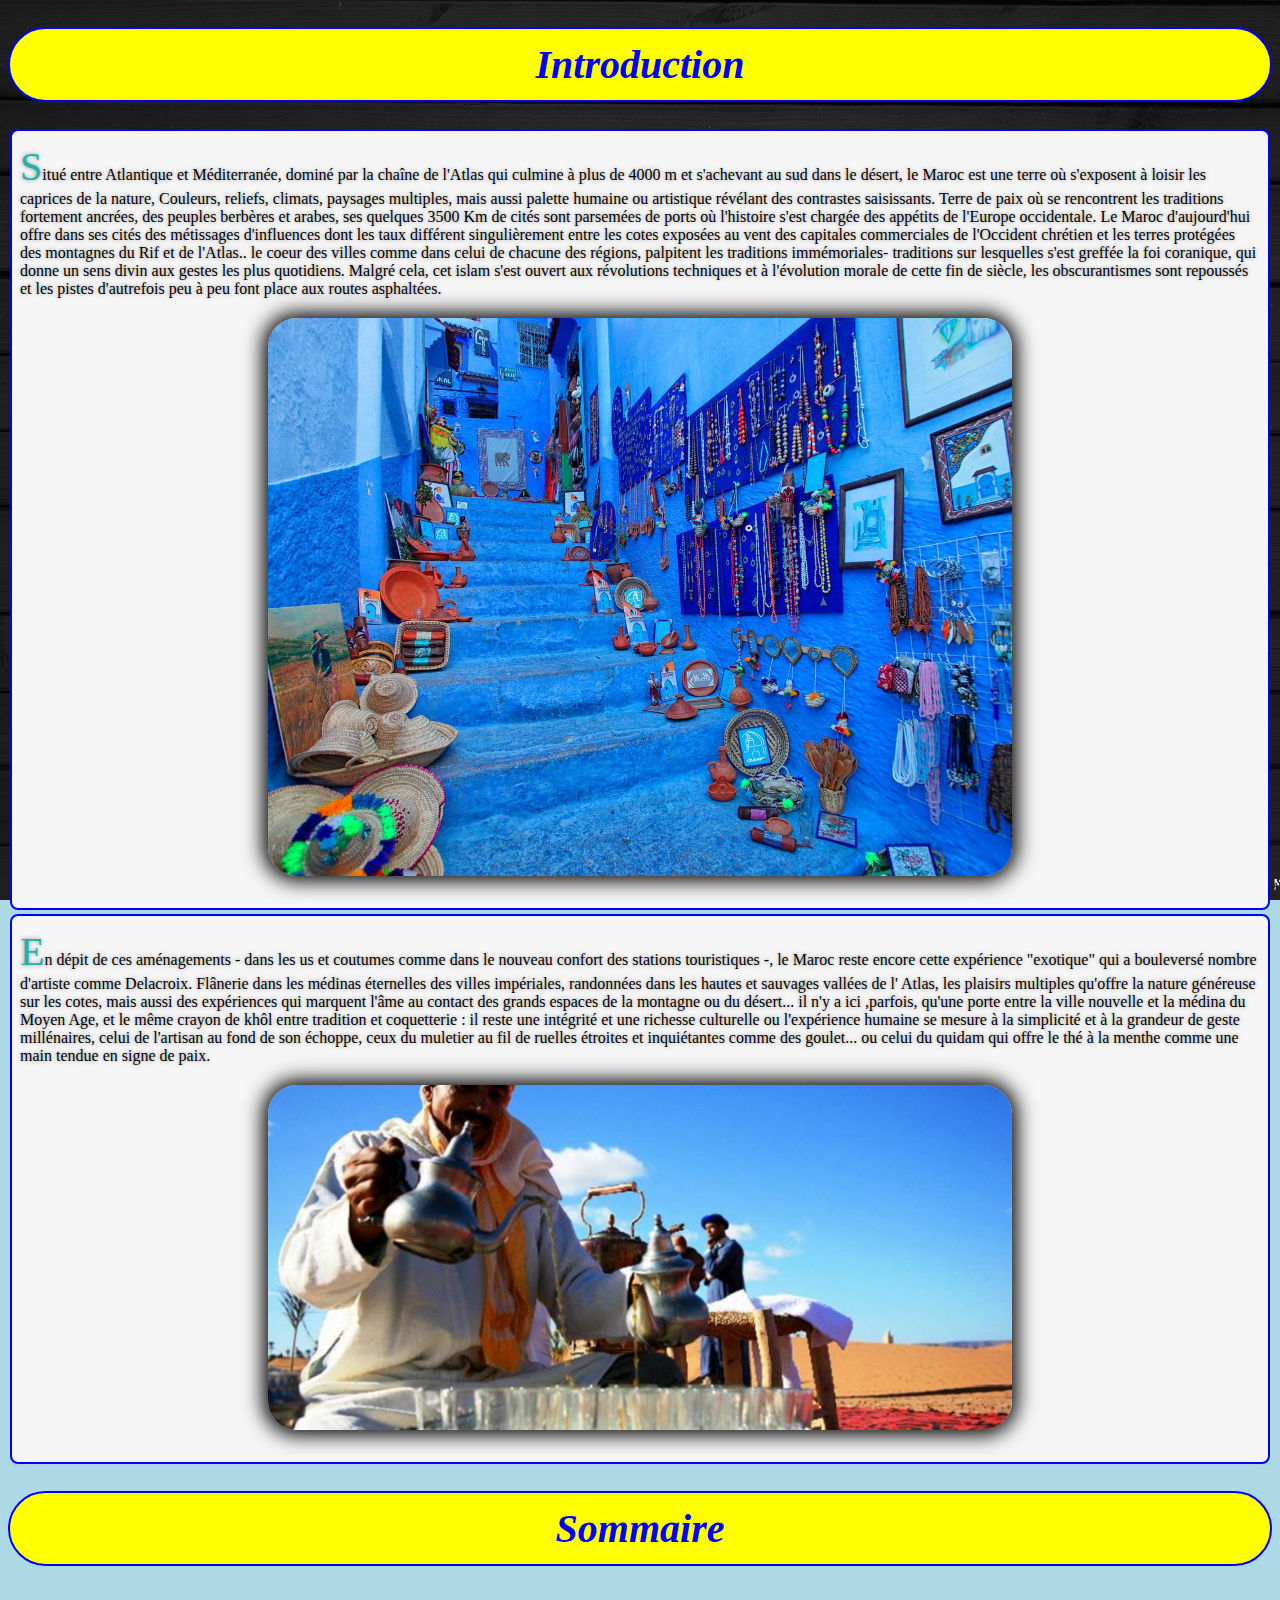
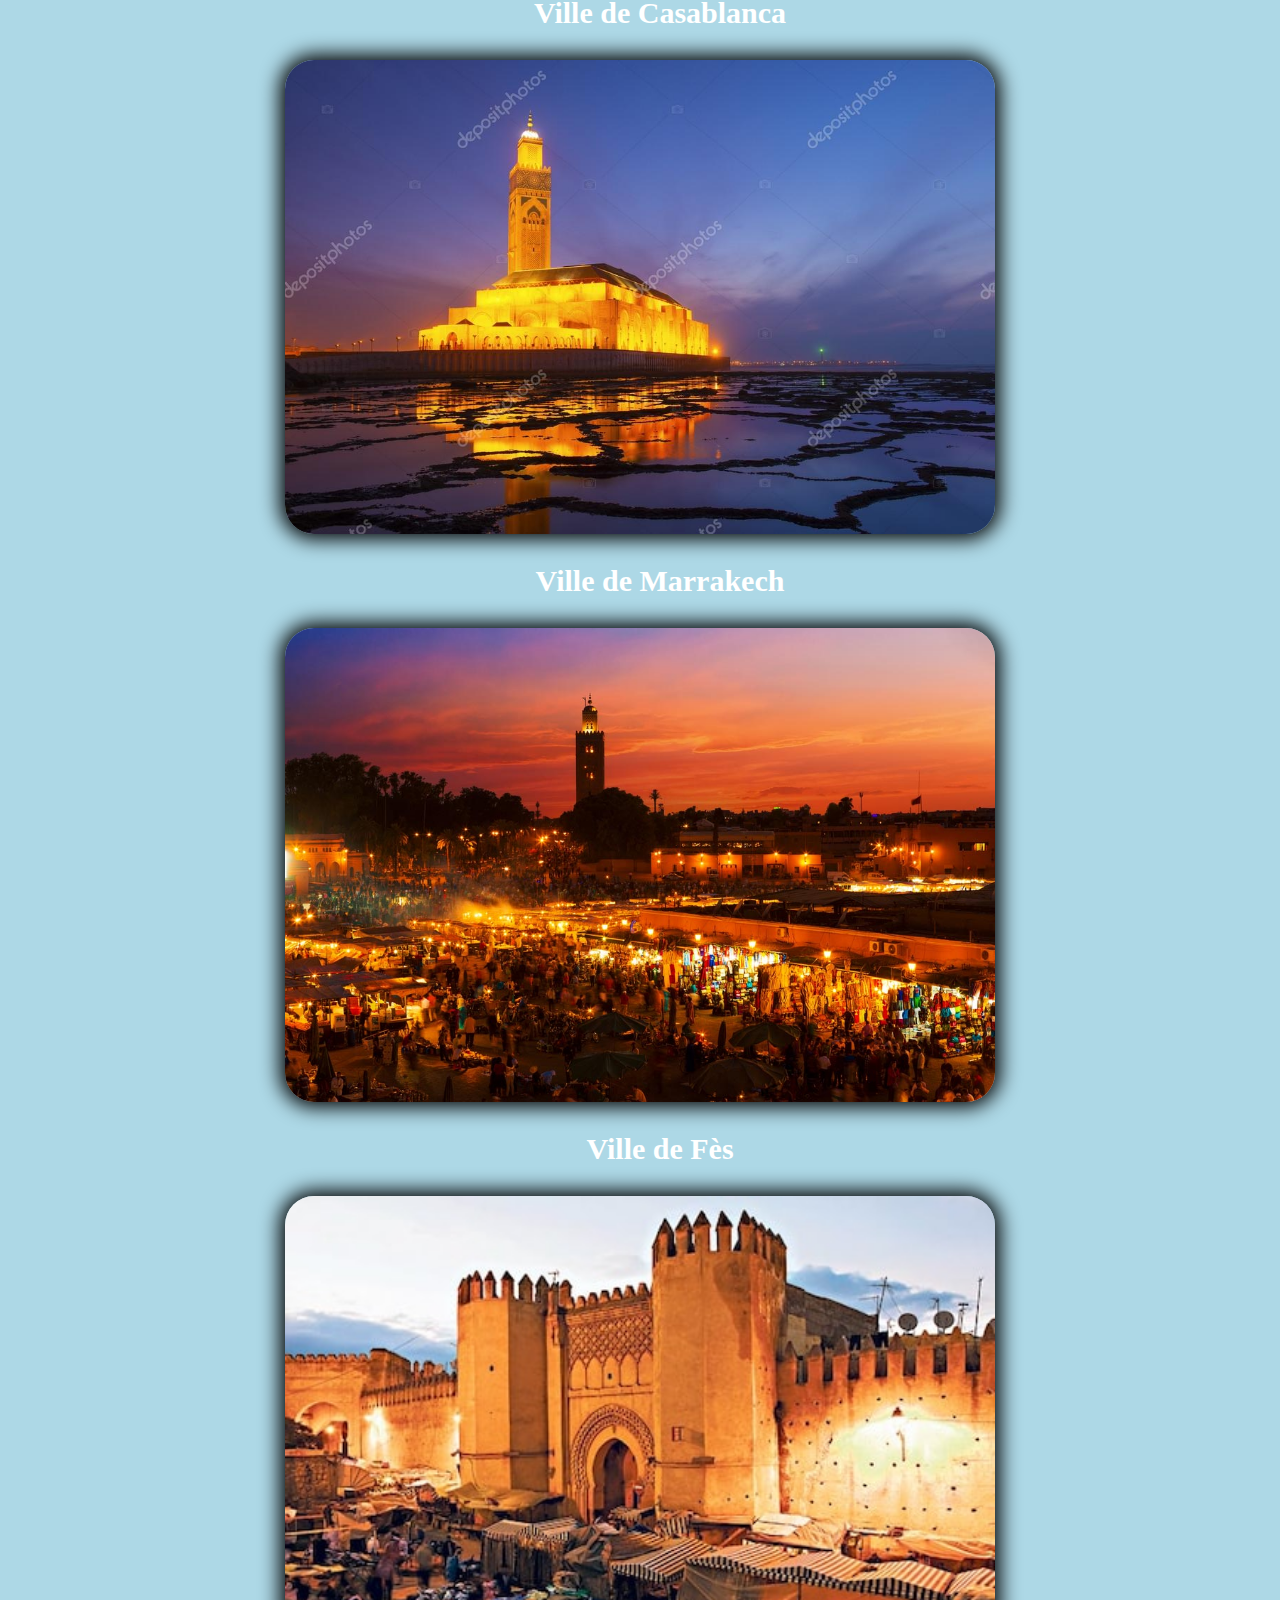
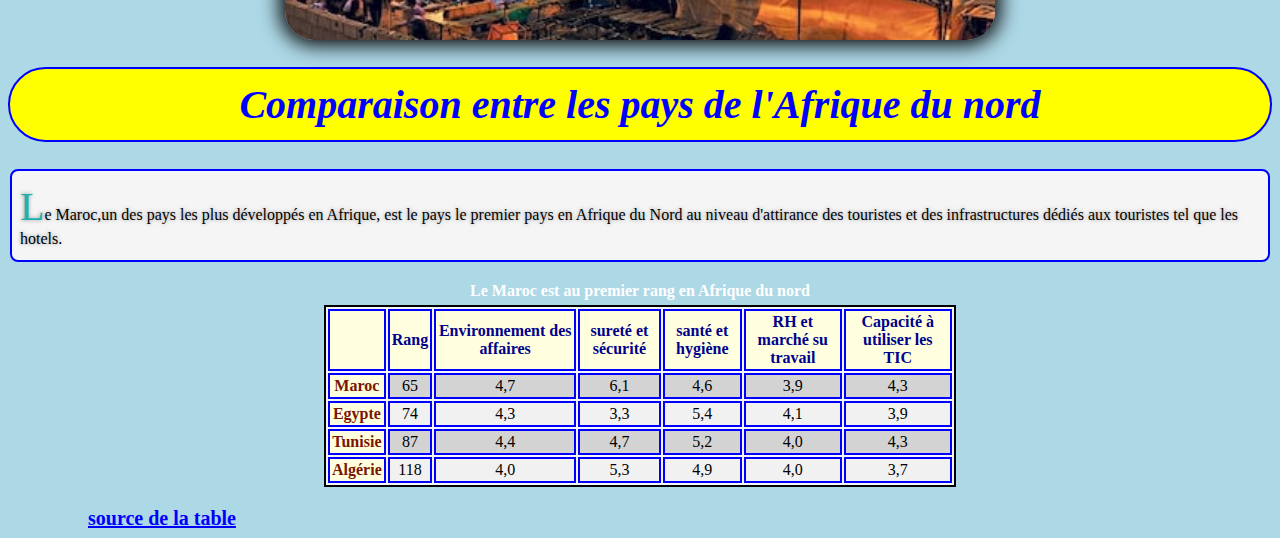
<file: index.html>
<!DOCTYPE html> 

<html xmlns="http://www.w3.org/1999/xhtml" lang="fr"  xml:lang="fr">

  <head>
    <title>INDEX</title>
    <meta charset="UTF-8"/>
    <meta name="author" content="SABIL MOHAMED AMINE"/>
    <meta name="keywords" content=""/>
    <link rel="stylesheet" type="text/css" href="css/style-commune.css"/> 
    <link rel="stylesheet" type="text/css" href="css/style.sommaire.css"/> 
  </head>
  
  <body>
  <h1>Introduction</h1>
  
  <p>
  Situé entre Atlantique et Méditerranée, dominé par la chaîne de l'Atlas qui culmine à plus de 4000 m et s'achevant au sud dans le désert, le Maroc est une terre où s'exposent à loisir les caprices de la nature, Couleurs, reliefs, climats, paysages multiples, mais aussi palette humaine ou artistique révélant des contrastes saisissants.
  
 
 
  Terre de paix où se rencontrent les traditions fortement ancrées, des peuples berbères et arabes, ses quelques 3500 Km de cités sont parsemées de ports où l'histoire s'est chargée des appétits de l'Europe occidentale. Le Maroc d'aujourd'hui offre dans ses cités des métissages d'influences dont les taux différent singulièrement entre les cotes exposées au vent des capitales commerciales de l'Occident chrétien et les terres protégées des montagnes du Rif et de l'Atlas..
le coeur des villes comme dans celui de chacune des régions, palpitent les traditions immémoriales- traditions sur lesquelles s'est greffée la foi coranique, qui donne un sens divin aux gestes les plus quotidiens. Malgré cela, cet islam s'est ouvert aux révolutions techniques et à l'évolution morale de cette fin de siècle, les obscurantismes sont repoussés et les pistes d'autrefois peu à peu font place aux routes asphaltées.
 <img src="images/chefchaouen.jpg" alt="" class="intro"/>
  
  
  </p>
  <p>
  En dépit de ces aménagements - dans les us et coutumes comme dans le nouveau confort des stations touristiques -, le Maroc reste encore cette expérience "exotique" qui a bouleversé nombre d'artiste comme Delacroix. Flânerie dans les médinas éternelles des villes impériales, randonnées dans les hautes et sauvages vallées de l' Atlas, les plaisirs multiples qu'offre la nature généreuse sur les cotes, mais aussi des expériences qui marquent l'âme au contact des grands espaces de la montagne ou du désert... il n'y a ici ,parfois, qu'une porte entre la ville nouvelle et la médina du Moyen Age, et le même crayon de khôl entre tradition et coquetterie : il reste une intégrité et une richesse culturelle ou l'expérience humaine se mesure à la simplicité et à la grandeur de geste millénaires, celui de l'artisan au fond de son échoppe, ceux du muletier au fil de ruelles étroites et inquiétantes comme des goulet... ou celui du quidam qui offre le thé à la menthe comme une main tendue en signe de paix.
  <img src="images/the.jpg" alt="" class="intro"/>
  </p>
  <h1>Sommaire</h1>
  <ul>
  <li><a href="html/Casablanca.html">Ville de Casablanca</a></li>
  </ul>
  <figure><img src="images/casa.jpg" alt="Mosquée Hassan II" /></figure>
  <ul>
  <li><a href="html/Marrakech.html">Ville de Marrakech</a></li>
  </ul>
  <figure><img src="images/marrakech.jpg" alt="Place Jemaa ElFna"/></figure>
  <ul>
  <li><a href="html/Fes.html">Ville de Fès</a></li>
  </ul>
  <figure><img src="images/fez.jpg" alt="Ville de Fes"/></figure>
  <h1>Comparaison entre les pays de l'Afrique du nord</h1>
  <p>Le Maroc,un des pays les plus développés en Afrique, est le pays le premier pays en Afrique du Nord au niveau d'attirance des touristes et des infrastructures dédiés aux touristes tel que les hotels.  </p>
  <table>
  <caption>Le Maroc est au premier rang en Afrique du nord</caption>
  <thead><tr><th></th><th>Rang</th><th>Environnement des affaires</th><th>sureté et sécurité</th><th>santé et hygiène</th><th>RH et marché su travail</th><th>Capacité à utiliser les TIC</th></tr></thead>
  <tbody>
  <tr><th>Maroc</th><td>65</td><td>4,7</td><td>6,1</td><td>4,6</td><td>3,9</td><td>4,3</td></tr>
  <tr><th>Egypte</th><td>74</td><td>4,3</td><td>3,3</td><td>5,4</td><td>4,1</td><td>3,9</td></tr>
  <tr><th>Tunisie</th><td>87</td><td>4,4</td><td>4,7</td><td>5,2</td><td>4,0</td><td>4,3</td></tr>
  <tr><th>Algérie</th><td>118</td><td>4,0</td><td>5,3</td><td>4,9</td><td>4,0</td><td>3,7</td></tr>
  </tbody>
  </table>
  
  <a href="https://leconomiste.com/article/1010733-competitivite-touristique-wef-la-destination-maroc-recule" id="source">source de la table</a>
  </body>
 
 </html>
</file>
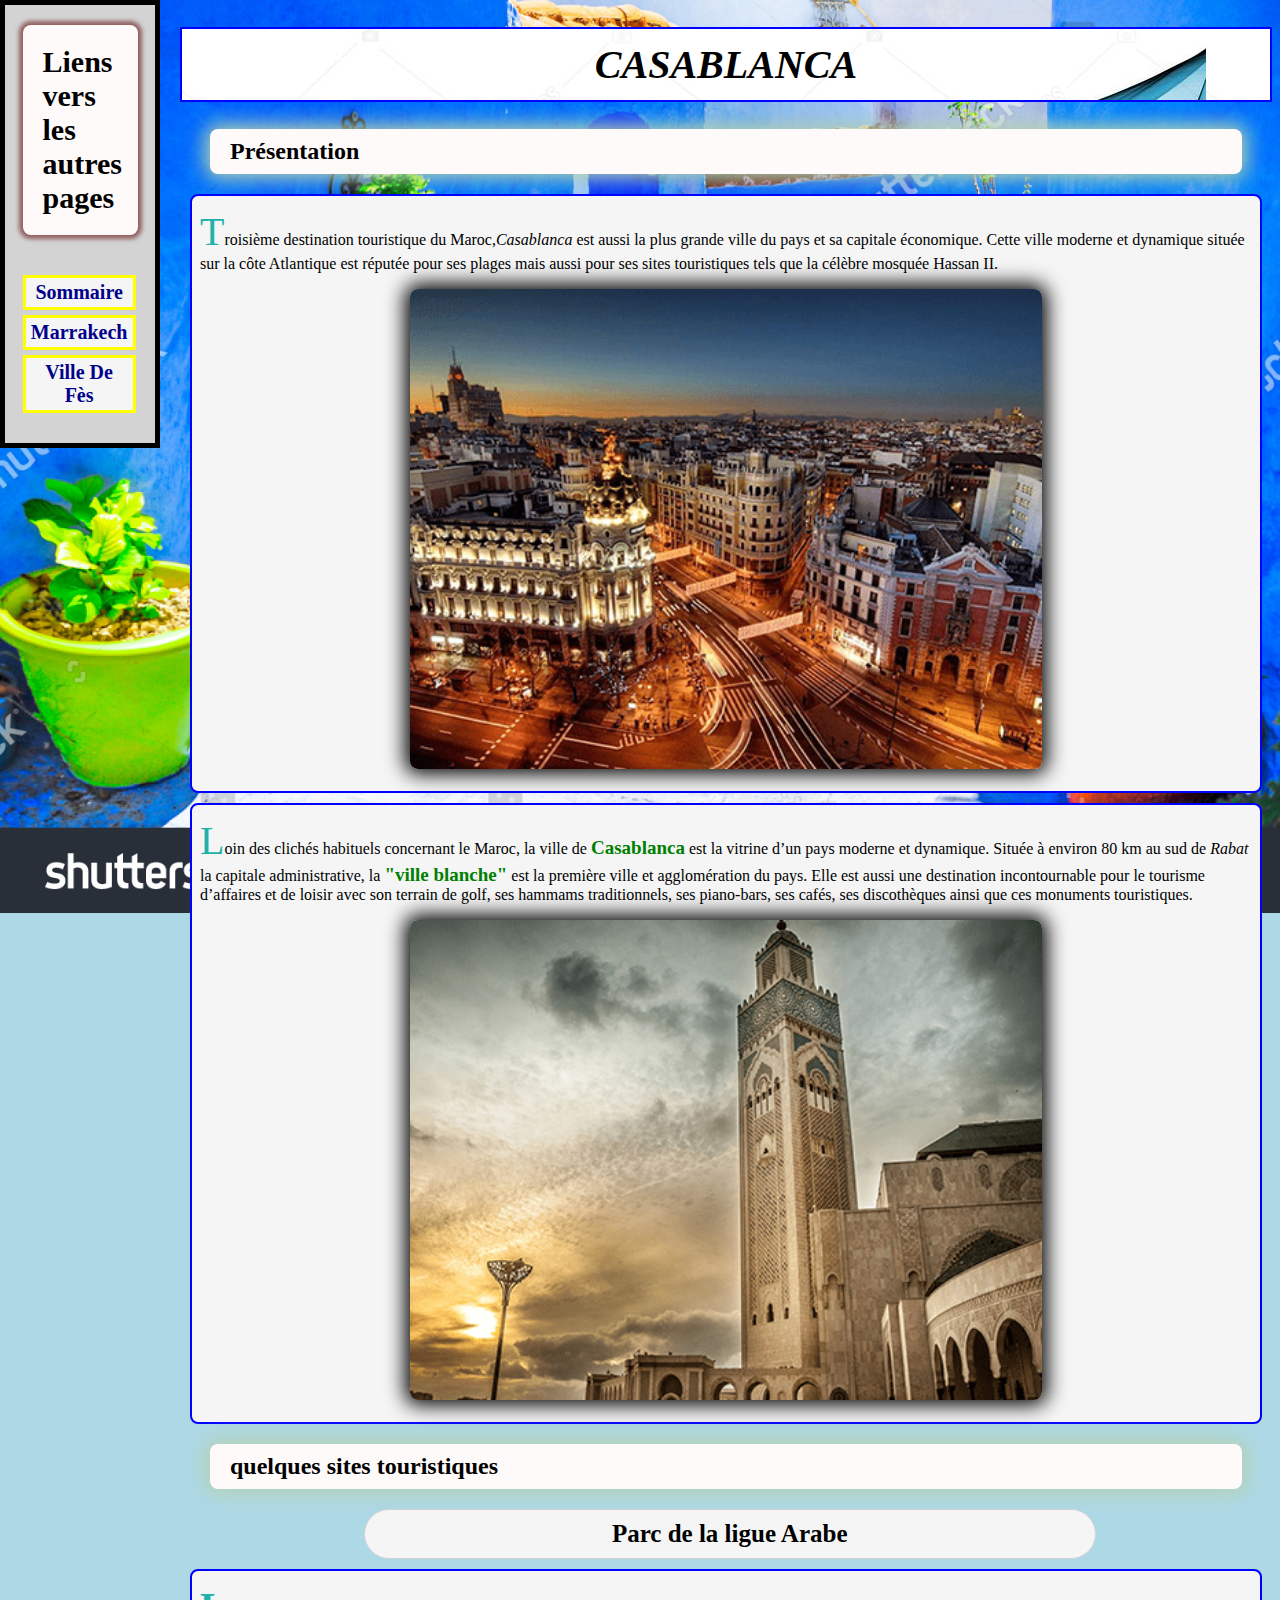
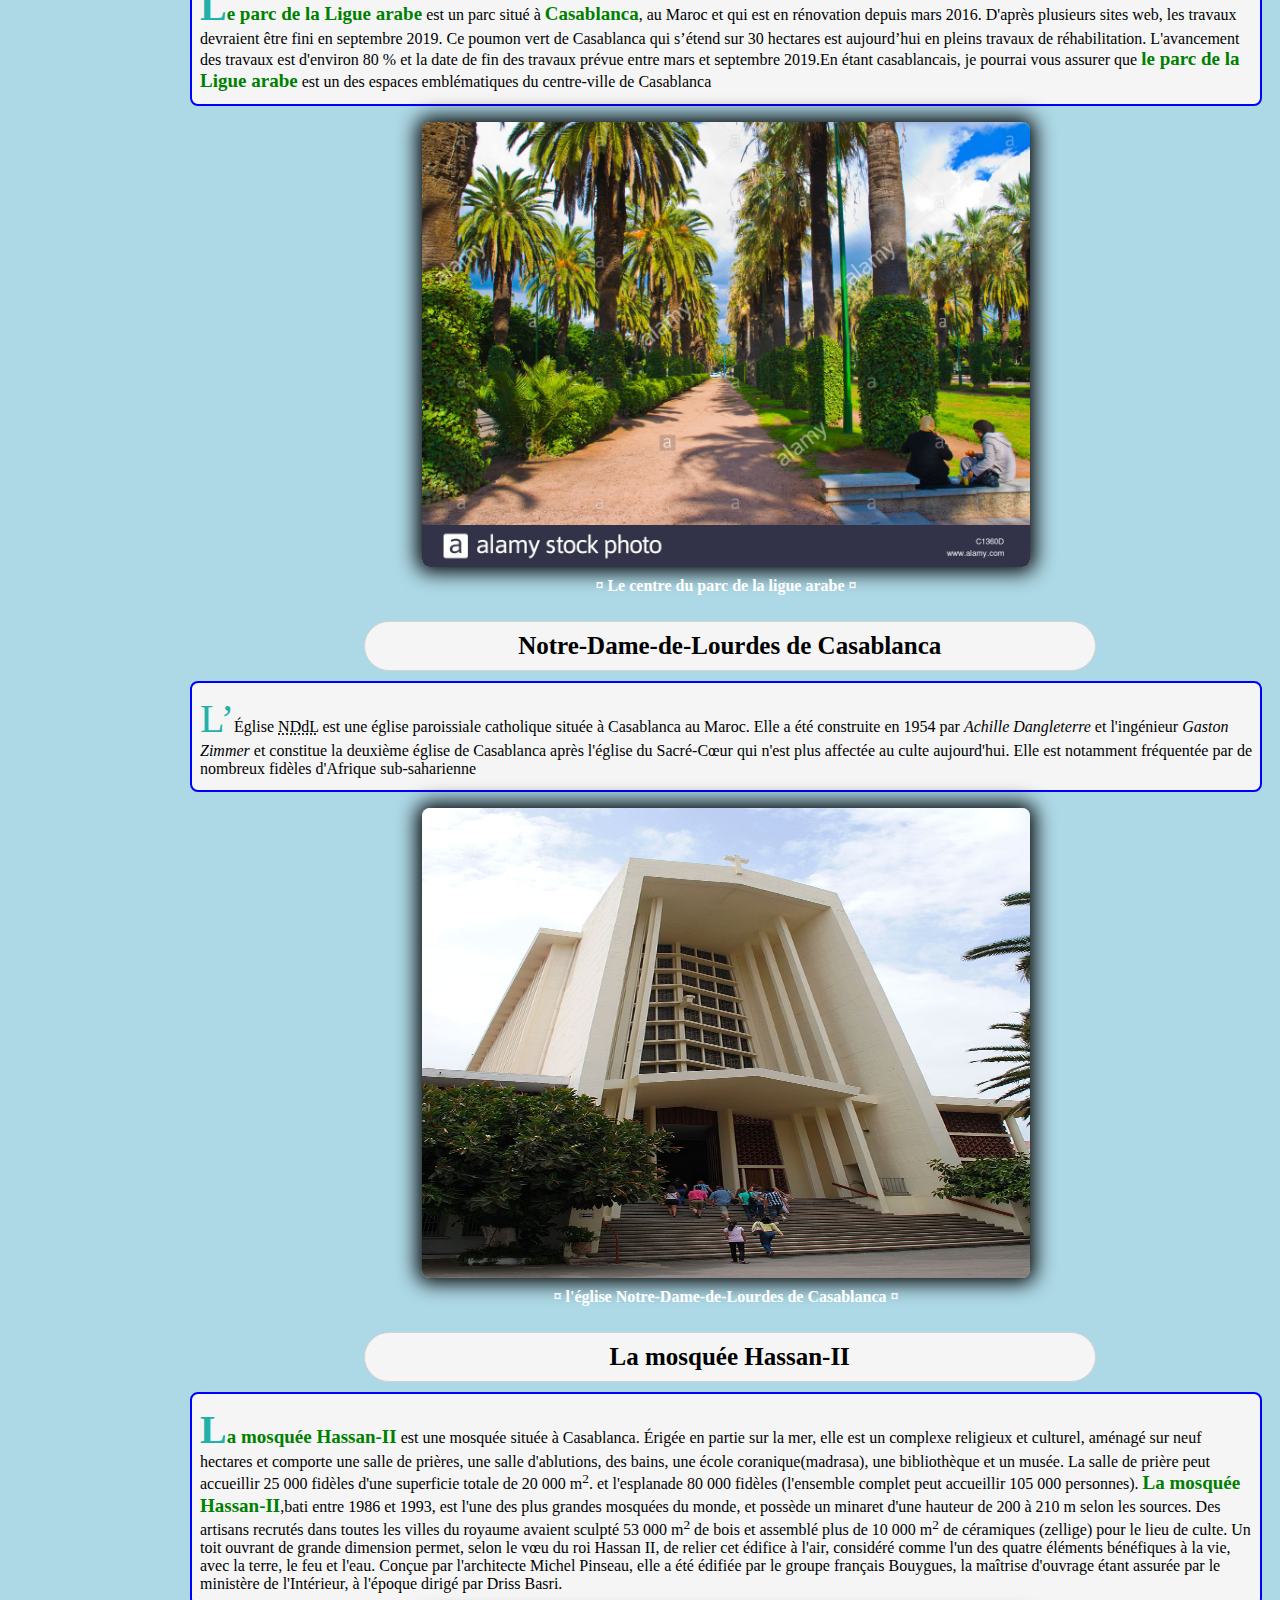
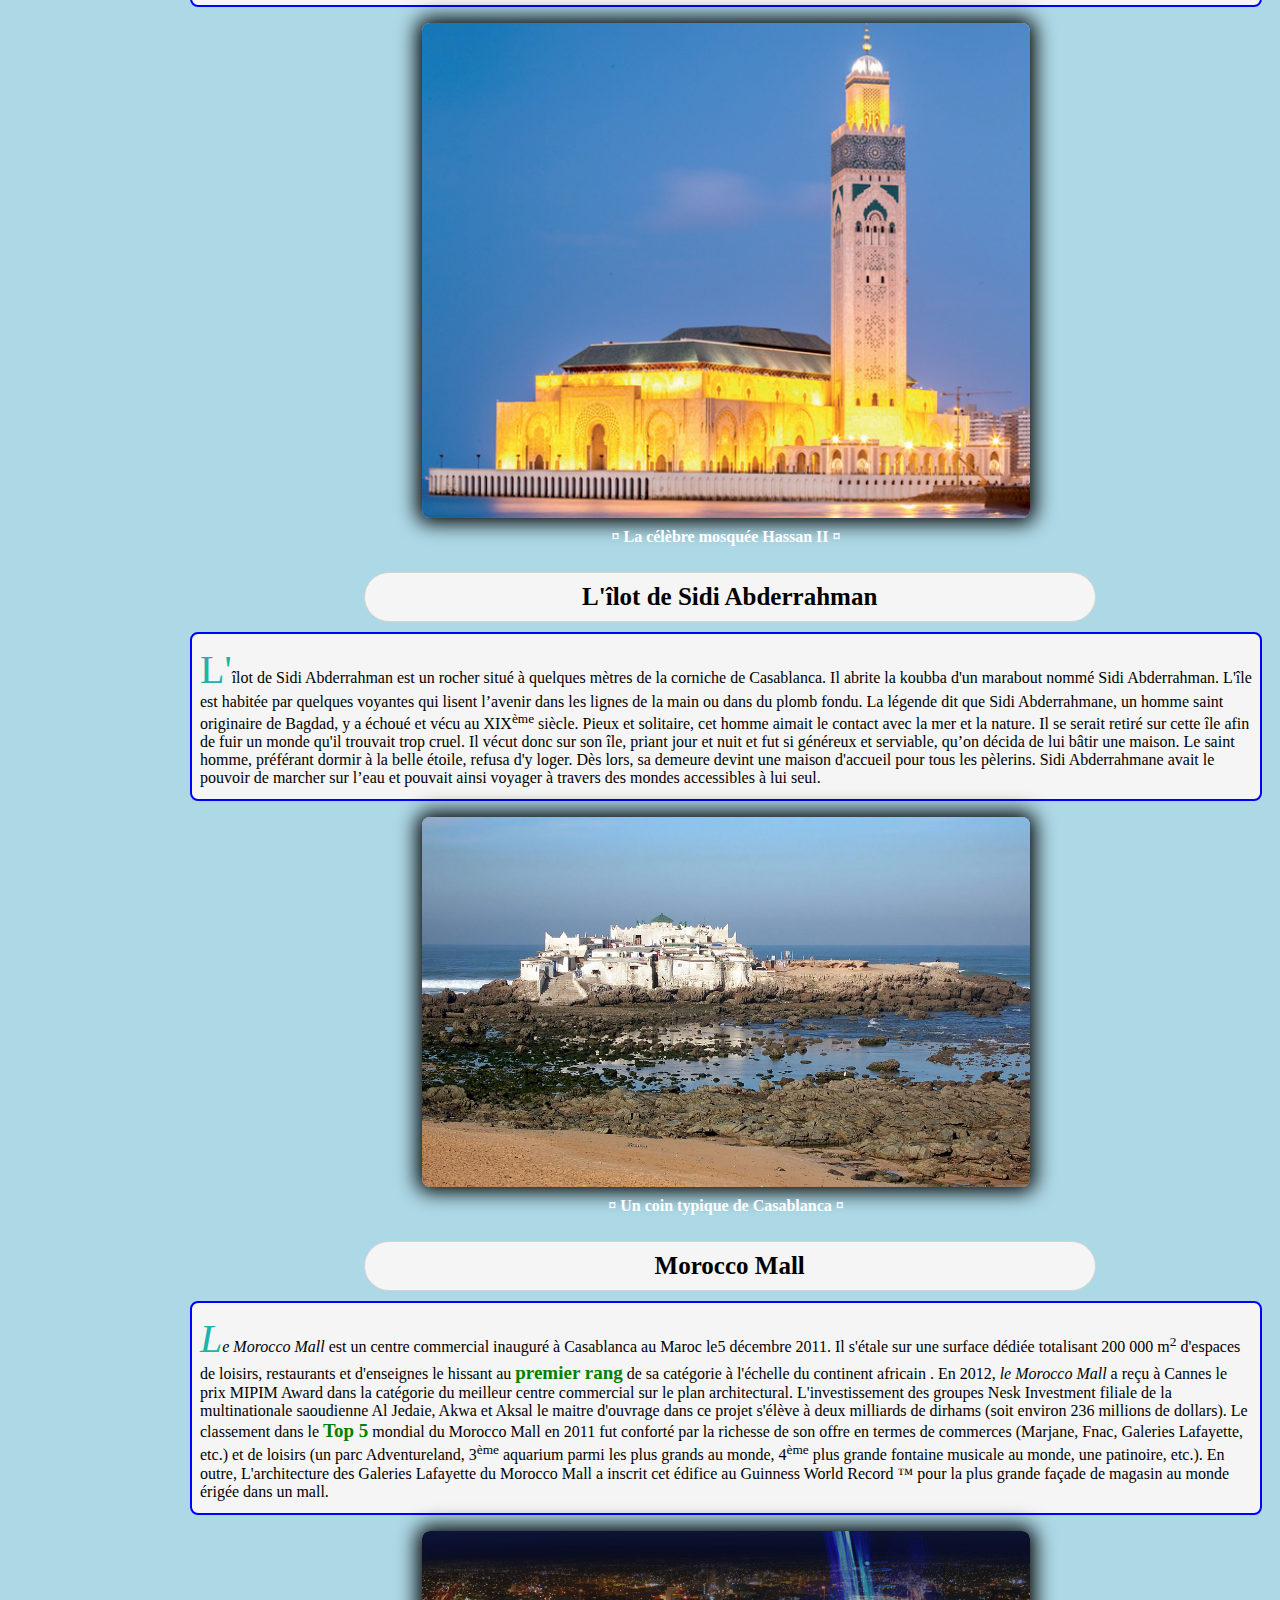
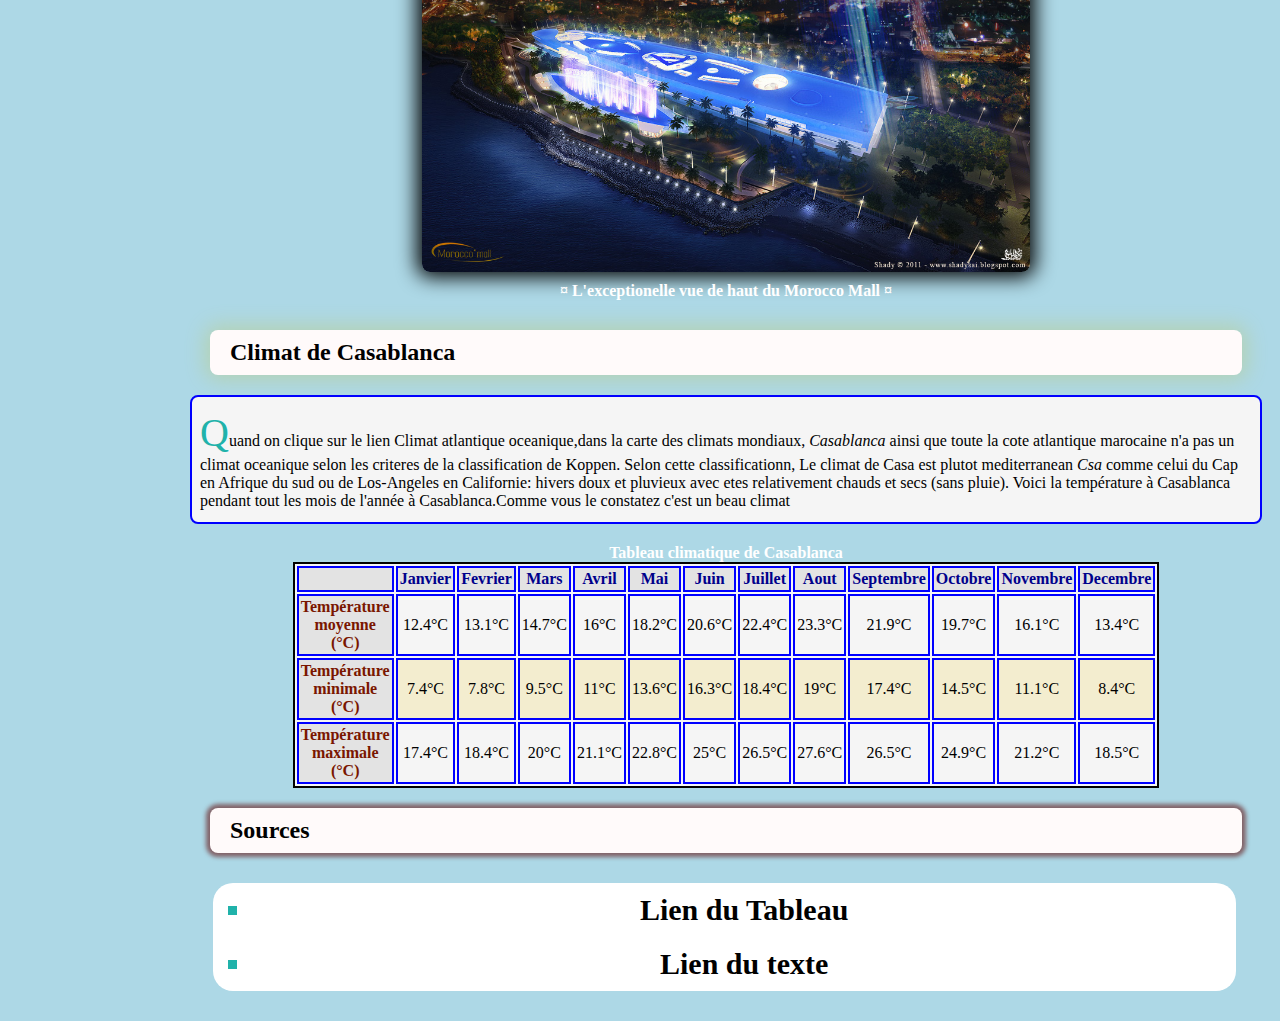
<file: html/Casablanca.html>
<!DOCTYPE html> 

<html xmlns="http://www.w3.org/1999/xhtml" lang="fr"  xml:lang="fr">

  <head>
    <title>CASABLANCA</title>
    <meta charset="UTF-8"/>
    <meta name="author" content="SABIL MOHAMED AMINE"/>
    <meta name="keywords" content=""/>
    <link rel="stylesheet" type="text/css" href="../css/style-commune.css"/>
    <link rel="stylesheet" type="text/css" href="../css/style2cfm.css"/> 
 
  </head>
  
  <body>
  <h1 id="titre">CASABLANCA</h1>
  <h2>Présentation</h2>
  <p>Troisième destination touristique du Maroc,<em>Casablanca</em> est aussi la plus grande ville du pays et sa capitale économique. Cette ville moderne et dynamique située sur la côte Atlantique est réputée pour ses plages mais aussi pour ses sites touristiques tels que la célèbre mosquée Hassan II.
  <img src="../images/casadehaut.png" alt="casa de haut"/>
  </p>
  <p>Loin des clichés habituels concernant le Maroc, la ville de <strong>Casablanca</strong> est la vitrine d’un pays moderne et dynamique.
  Située à environ 80 km au sud de <em>Rabat</em> la capitale administrative, la <strong>"ville blanche"</strong> est la première ville et agglomération du pays.
  Elle est aussi une destination incontournable pour le tourisme d’affaires et de loisir avec son terrain de golf, ses hammams traditionnels, ses piano-bars, ses cafés, ses discothèques ainsi que ces monuments touristiques.
  
  <img src="../images/mosquee-casa.png" alt="mosquee hassan II"/>
  </p>
  <h2>quelques sites touristiques</h2>
  
  <h3 class="monuments">Parc de la ligue Arabe</h3>
  <p><strong>Le parc de la Ligue arabe</strong> est un parc situé à <strong>Casablanca</strong>, au Maroc et qui est en rénovation depuis mars <time datetime="2016">2016</time>. D'après plusieurs sites web, les travaux devraient être fini en <time datetime="2019-09">septembre 2019</time>.
  Ce poumon vert de Casablanca qui s’étend sur 30 hectares est aujourd’hui en pleins travaux de réhabilitation. L'avancement des travaux est d'environ 80 % et la date de fin des travaux prévue entre mars et septembre <time datetime="2019">2019</time>.En étant casablancais, je pourrai vous assurer que <strong>le parc de la Ligue arabe</strong> est un des espaces emblématiques du centre-ville de Casablanca
  </p>
  <figure>
  <img src="../images/parc-de-la-ligue-casablanca.jpg" alt="parc de la ligue arabe"/>
  <figcaption>Le centre du parc de la ligue arabe</figcaption>
  </figure>
  
  <h3 class="monuments">Notre-Dame-de-Lourdes de Casablanca</h3>
  <p>L’Église <abbr title="Notre-Dame-de-Lourdes">NDdL</abbr> est une église paroissiale catholique située à Casablanca au Maroc. Elle a été construite en <time datetime="1954">1954</time> par <em>Achille Dangleterre</em> et l'ingénieur <em>Gaston Zimmer</em> et constitue la deuxième église de Casablanca après l'église du Sacré-Cœur qui n'est plus affectée au culte aujourd'hui.
  Elle est notamment fréquentée par de nombreux fidèles d'Afrique sub-saharienne
  </p>
  <figure>
  <img src="../images/eglise-casa.jpg" alt="eglise notre dame de lourdes" class="eglise"/>
  <figcaption>l'église Notre-Dame-de-Lourdes de Casablanca</figcaption>
  </figure>
  
  <h3 class="monuments" id="favori">La mosquée Hassan-II</h3>
  <p><strong>La mosquée Hassan-II</strong>  est une mosquée située à Casablanca. Érigée en partie sur la mer, elle est un complexe religieux et culturel, aménagé sur neuf hectares et comporte une salle de prières, une salle d'ablutions, des bains, une école coranique(madrasa), une bibliothèque et un musée.
La salle de prière peut accueillir 25 000 fidèles d'une superficie totale de 20 000 m<sup>2</sup>. et l'esplanade 80 000 fidèles (l'ensemble complet peut accueillir 105 000 personnes).
<strong>La mosquée Hassan-II</strong>,bati entre <time datetime="1986">1986</time> et <time datetime="1993">1993</time>, est l'une des plus grandes mosquées du monde, et possède un minaret d'une hauteur de 200  à 210 m selon les sources. Des artisans recrutés dans toutes les villes du royaume avaient sculpté 53 000 m<sup>2</sup> de bois et assemblé plus de 10 000 m<sup>2</sup> de céramiques (zellige) pour le lieu de culte.
Un toit ouvrant de grande dimension permet, selon le vœu du roi Hassan II, de relier cet édifice à l'air, considéré comme l'un des quatre éléments bénéfiques à la vie, avec la terre, le feu et l'eau.
Conçue par l'architecte Michel Pinseau, elle a été édifiée par le groupe français Bouygues, la maîtrise d'ouvrage étant assurée par le ministère de l'Intérieur, à l'époque dirigé par Driss Basri.
  </p>
  <figure>
  <img src="../images/mosquee_hassan2-mon.jpg" alt="mosquee hassan II"/>
  <figcaption>La célèbre mosquée Hassan II</figcaption>
  </figure>
  
  <h3 class="monuments" >L'îlot de Sidi Abderrahman</h3>
  <p>L'îlot de Sidi Abderrahman est un rocher situé à quelques mètres de la corniche de Casablanca. Il abrite la koubba d'un marabout nommé Sidi Abderrahman. L'île est habitée par quelques voyantes qui lisent l’avenir dans les lignes de la main ou dans du plomb fondu.
  La légende dit que Sidi Abderrahmane, un homme saint originaire de Bagdad, y a échoué et vécu au XIX<sup>ème</sup> siècle.
Pieux et solitaire, cet homme aimait le contact avec la mer et la nature. Il se serait retiré sur cette île afin de fuir un monde qu'il trouvait trop cruel.
Il vécut donc sur son île, priant jour et nuit et fut si généreux et serviable, qu’on décida de lui bâtir une maison. Le saint homme, préférant dormir à la belle étoile, refusa d'y loger. Dès lors, sa demeure devint une maison d'accueil pour tous les pèlerins.
Sidi Abderrahmane avait le pouvoir de marcher sur l’eau et pouvait ainsi voyager à travers des mondes accessibles à lui seul.
  </p>
  <figure>
  <img src="../images/Sidi_Abderrahman.jpg" alt="sidi abderrahman"/>
  <figcaption>Un coin typique de Casablanca</figcaption>
  </figure>
  
  <h3 class="monuments" >Morocco Mall</h3>
  <p><em>Le Morocco Mall</em> est un centre commercial inauguré à Casablanca au Maroc le<time datetime="2011">5 décembre 2011</time>. Il s'étale sur une surface dédiée totalisant 200 000 m<sup>2</sup> d'espaces de loisirs, restaurants et d'enseignes le hissant au <strong>premier rang</strong> de sa catégorie à l'échelle du continent africain . En <time datetime="2012">2012</time>, <em>le Morocco Mall</em> a reçu à Cannes le prix MIPIM Award dans la catégorie du meilleur centre commercial sur le plan architectural.
L'investissement des groupes Nesk Investment filiale de la multinationale saoudienne Al Jedaie, Akwa et Aksal le maitre d'ouvrage dans ce projet s'élève à deux milliards de dirhams (soit environ 236 millions de dollars). Le classement dans le <strong>Top 5</strong> mondial du Morocco Mall en 2011 fut conforté par la richesse de son offre en termes de commerces (Marjane, Fnac, Galeries Lafayette, etc.) et de loisirs (un parc Adventureland, 3<sup>ème</sup> aquarium parmi les plus grands au monde, 4<sup>ème</sup> plus grande fontaine musicale au monde, une patinoire, etc.). En outre, L'architecture des Galeries Lafayette du Morocco Mall a inscrit cet édifice au Guinness World Record ™ pour la plus grande façade de magasin au monde érigée dans un mall.
  </p>
  <figure>
  <img src="../images/morocco-mall.jpg" alt="morocco mall"/>
  <figcaption>L'exceptionelle vue de haut du Morocco Mall</figcaption>
  </figure>
  
  <h2>Climat de Casablanca</h2>
  <p>Quand on clique sur le lien Climat atlantique oceanique,dans la carte des climats mondiaux, <em>Casablanca</em> ainsi que toute la cote atlantique marocaine n'a pas un climat oceanique selon les criteres de la classification de Koppen. Selon cette classificationn, Le climat de Casa est plutot mediterranean <em>Csa</em> comme celui du Cap en Afrique du sud ou de Los-Angeles en Californie: hivers doux et pluvieux avec etes relativement chauds et secs (sans pluie). Voici la température à Casablanca pendant tout les mois de l'année à Casablanca.Comme vous le constatez c'est un beau climat </p>
  <table>
  <caption>Tableau climatique de Casablanca</caption>
  <thead><tr><th></th><th>Janvier</th><th>Fevrier</th><th>Mars</th><th>Avril</th><th>Mai</th><th>Juin</th><th>Juillet</th><th>Aout</th><th>Septembre</th><th>Octobre</th><th>Novembre</th><th>Decembre</th></tr></thead>
  <tbody>
  <tr><th>Température moyenne (°C)</th><td>12.4</td><td>13.1</td><td>14.7</td><td>16</td><td>18.2</td><td>20.6</td><td>22.4</td><td>23.3</td><td>21.9</td><td>19.7</td><td>16.1</td><td>13.4</td></tr>
  <tr><th>Température minimale (°C)</th><td>7.4</td><td>7.8</td><td>9.5</td><td>11</td><td>13.6</td><td>16.3</td><td>18.4</td><td>19</td><td>17.4</td><td>14.5</td><td>11.1</td><td>8.4</td></tr>
  <tr><th>Température maximale (°C)</th><td>17.4</td><td>18.4</td><td>20</td><td>21.1</td><td>22.8</td><td>25</td><td>26.5</td><td>27.6</td><td>26.5</td><td>24.9</td><td>21.2</td><td>18.5</td></tr>
  </tbody>
  </table>
  <div id="sources">
  <h2>Sources</h2>
  <ul>
  <li><a href="https://fr.climate-data.org/afrique/maroc/casablanca/casablanca-164/">Lien du Tableau</a></li>
  <li><a href="https://fr.wikipedia.org/wiki/Casablanca">Lien du texte</a></li>
  </ul>
  </div>
  <nav>
  <h2>Liens vers les autres pages</h2>
  <ul class="liens">
  <li><a href="../index.html">Sommaire</a></li>
  <li><a href="Marrakech.html"> Marrakech </a></li>
  <li><a href="Fes.html">Ville De Fès</a></li>
  </ul>
  </nav>
  </body>
 </html>
</file>
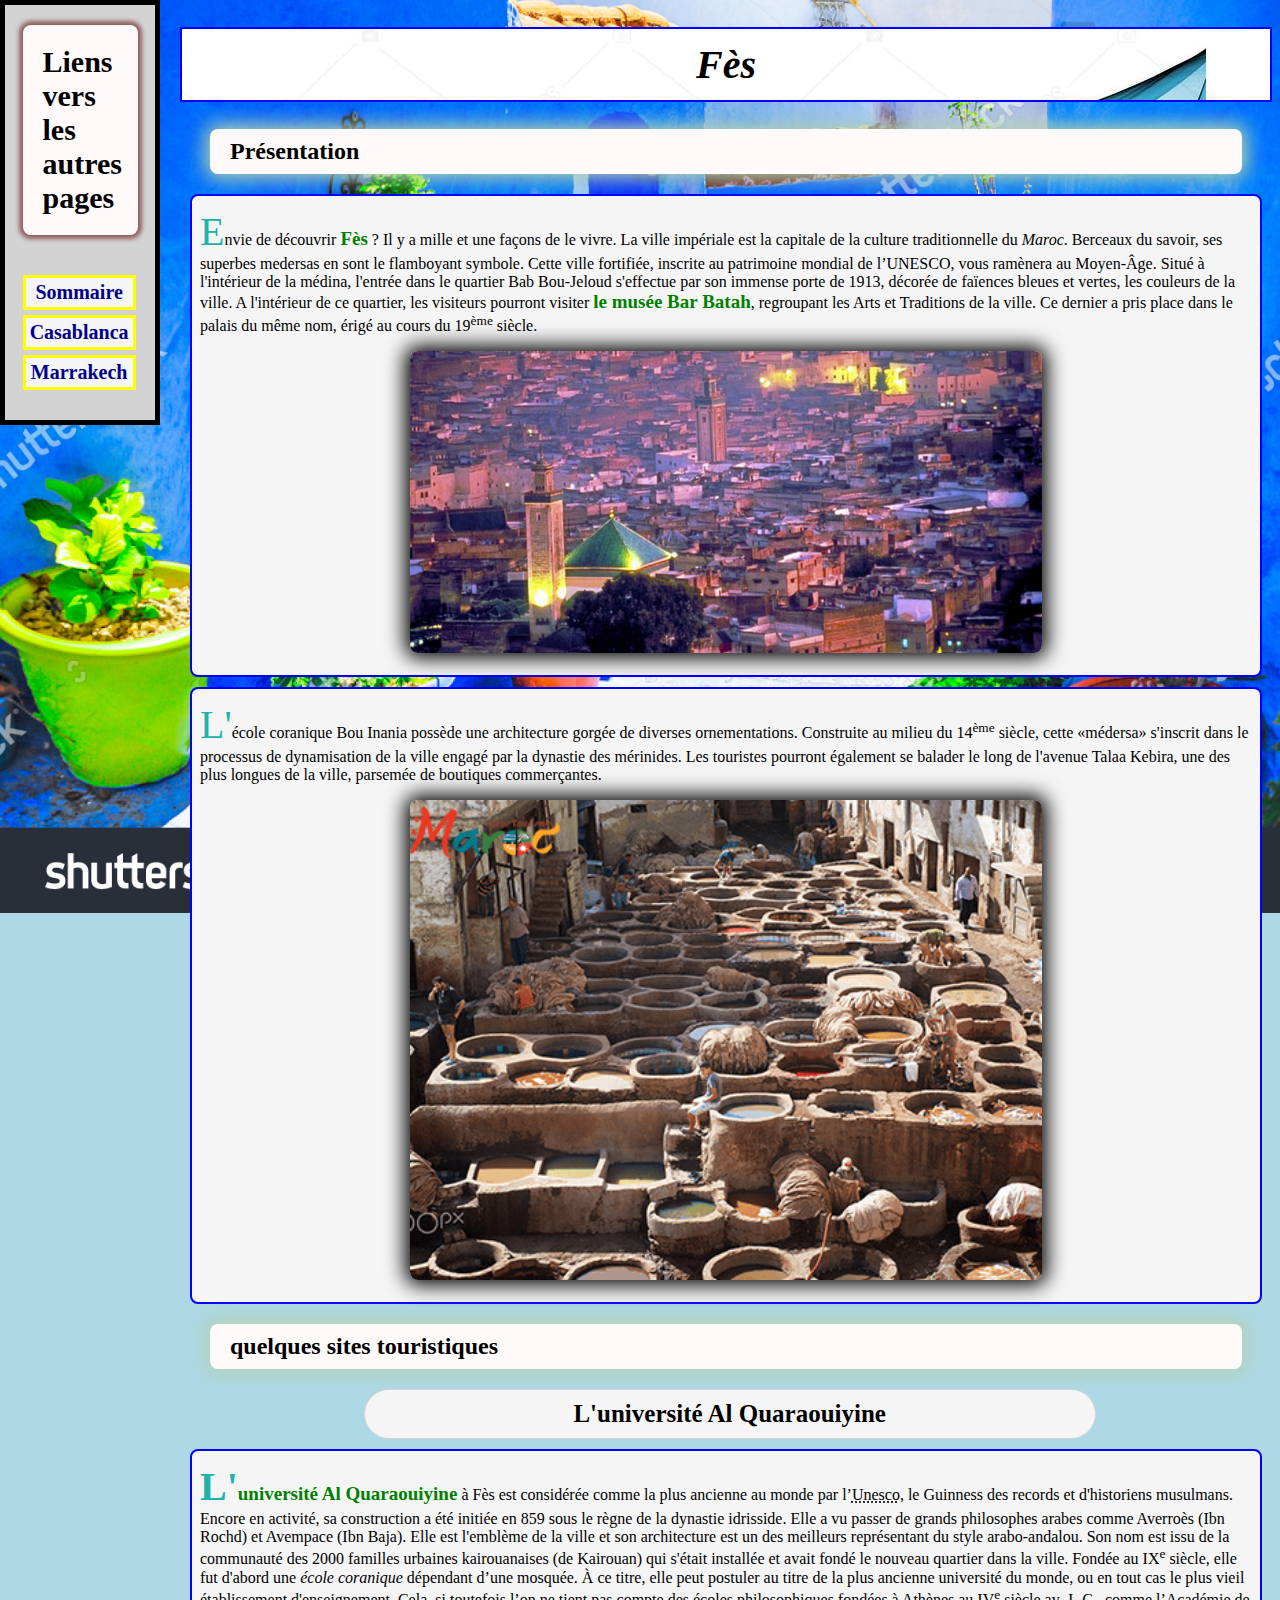
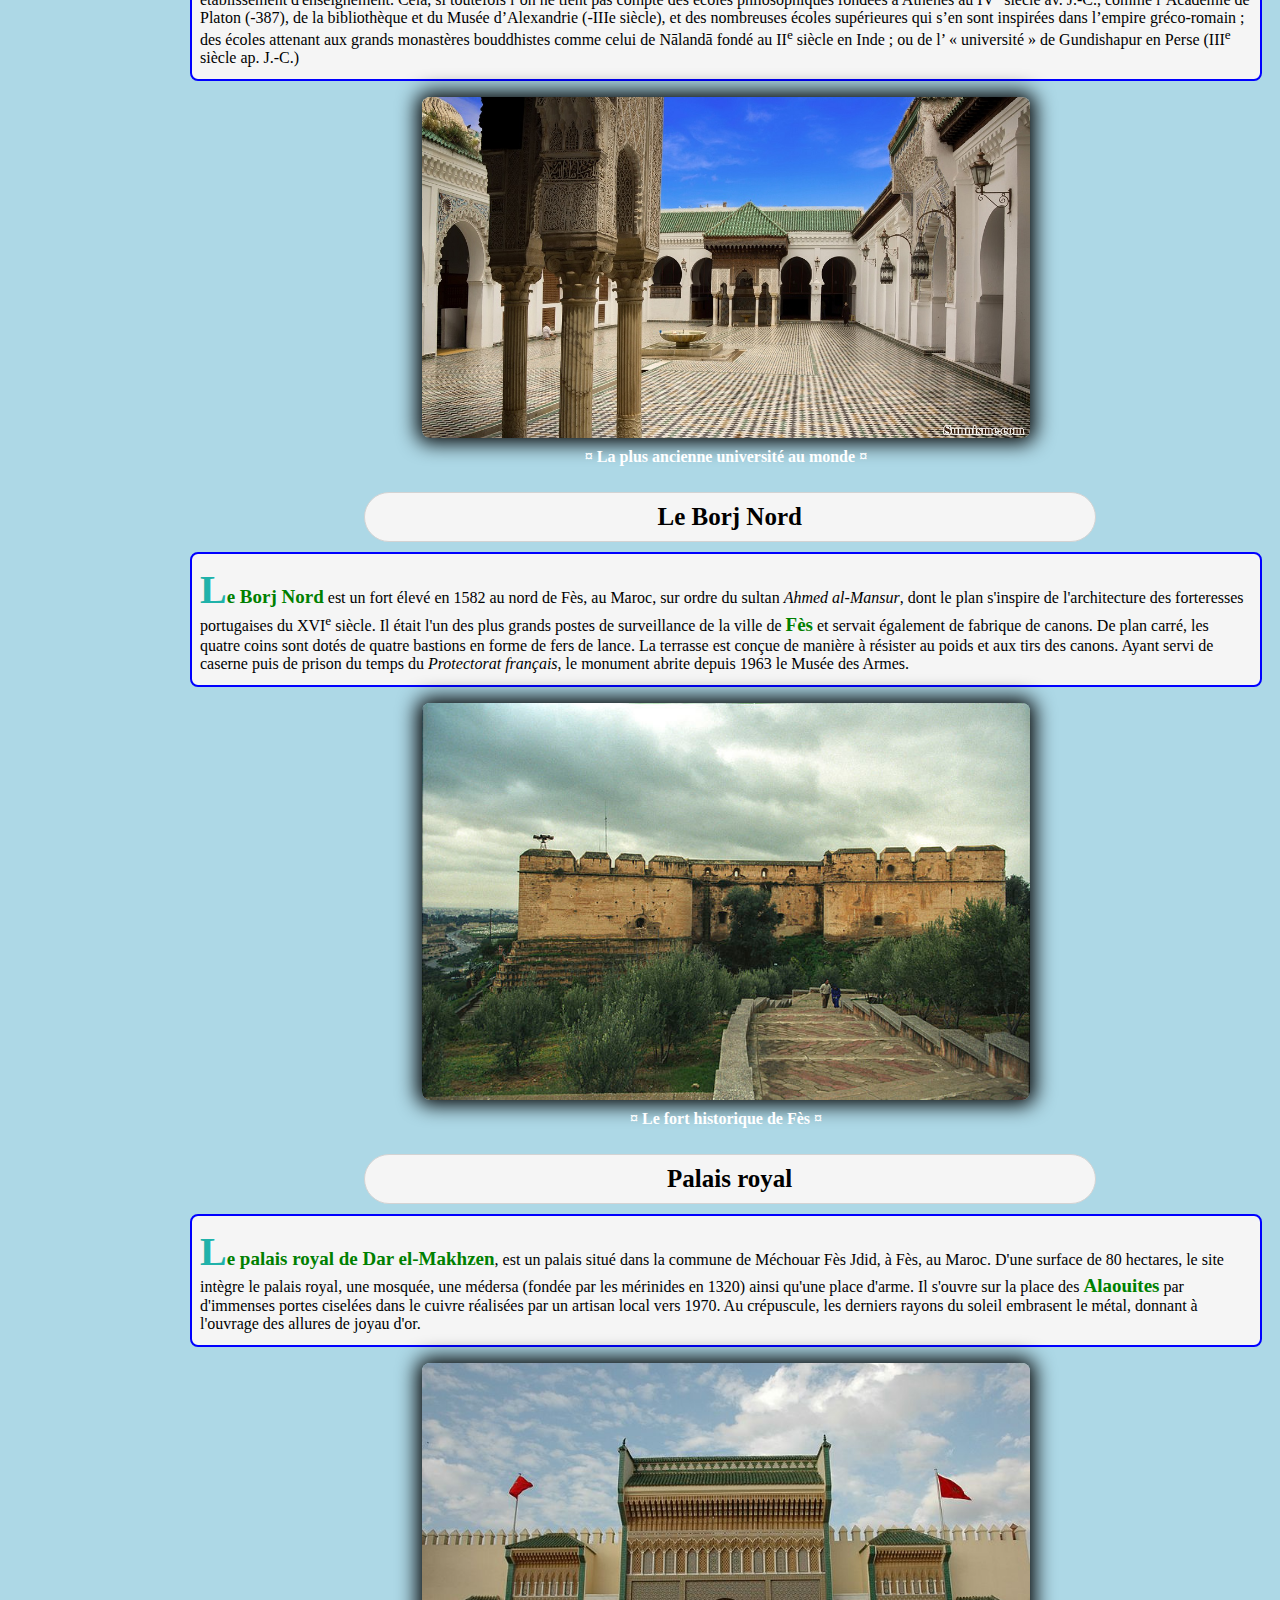
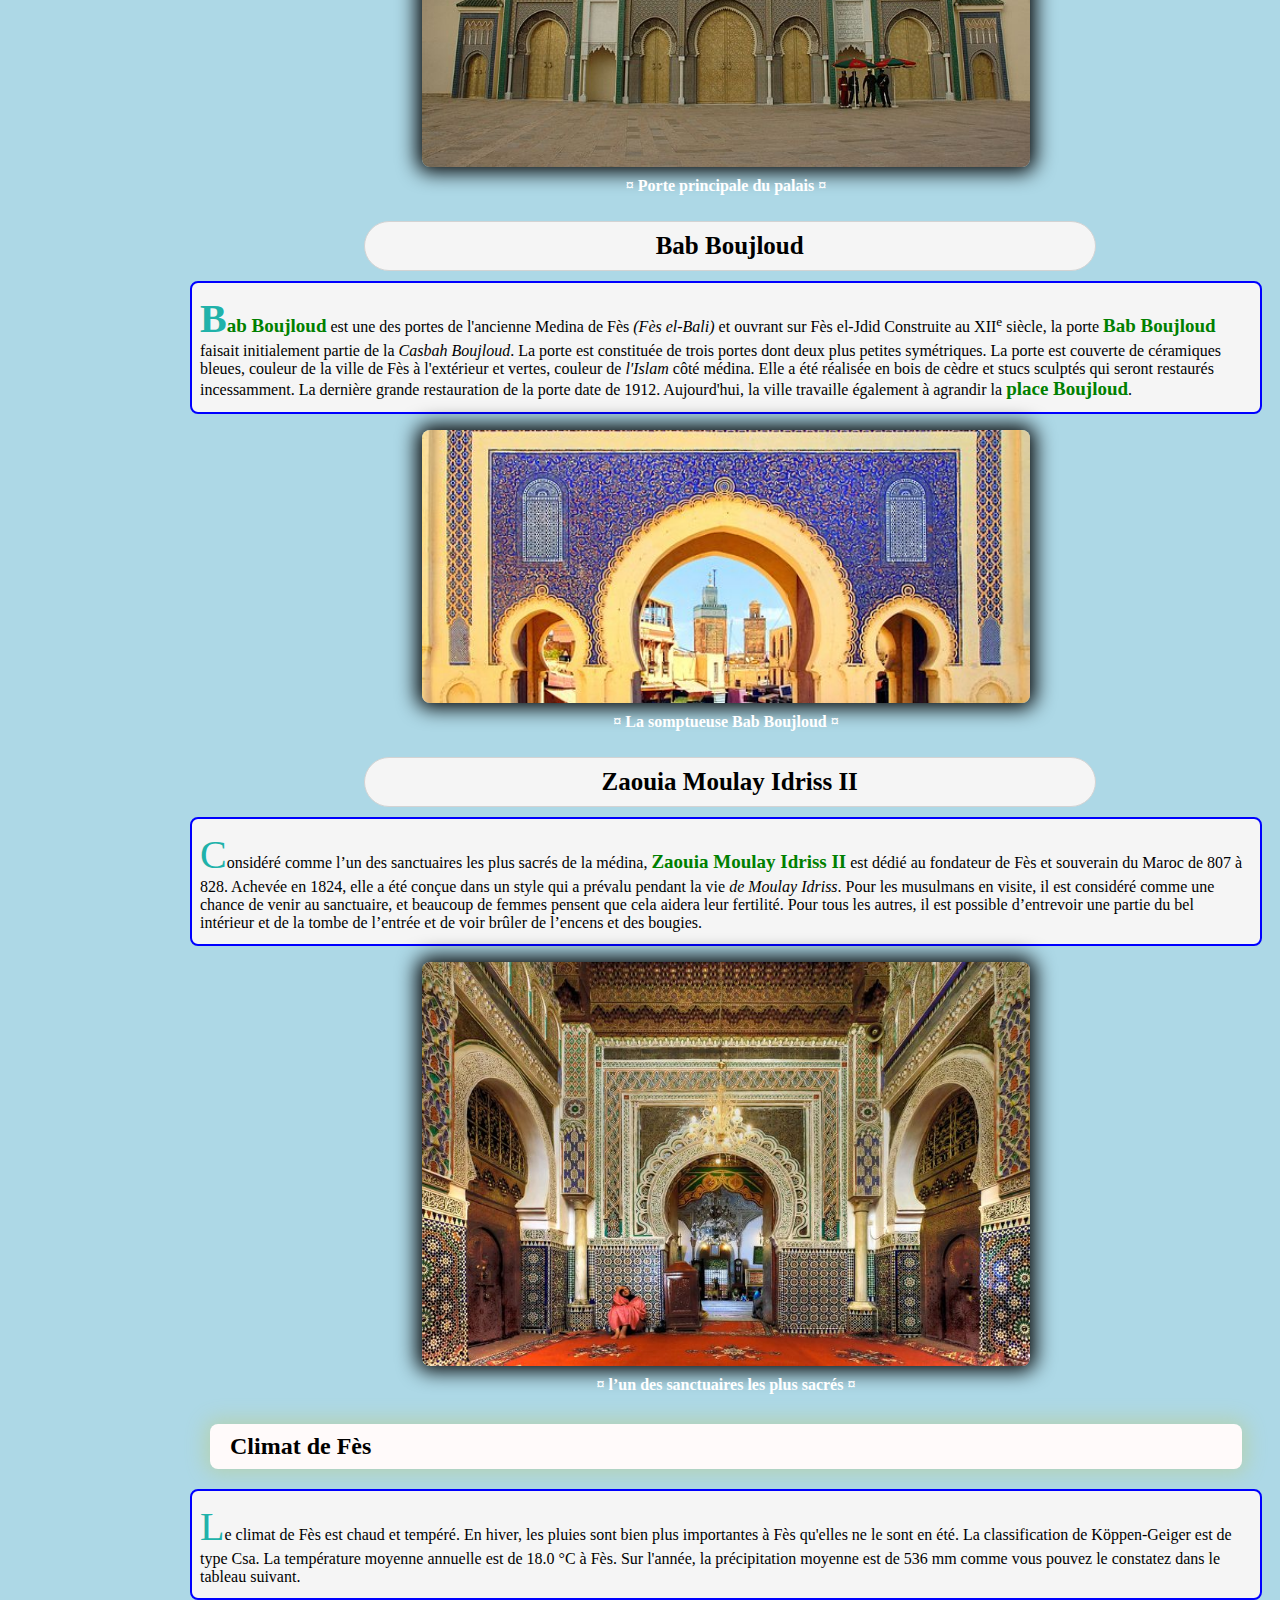
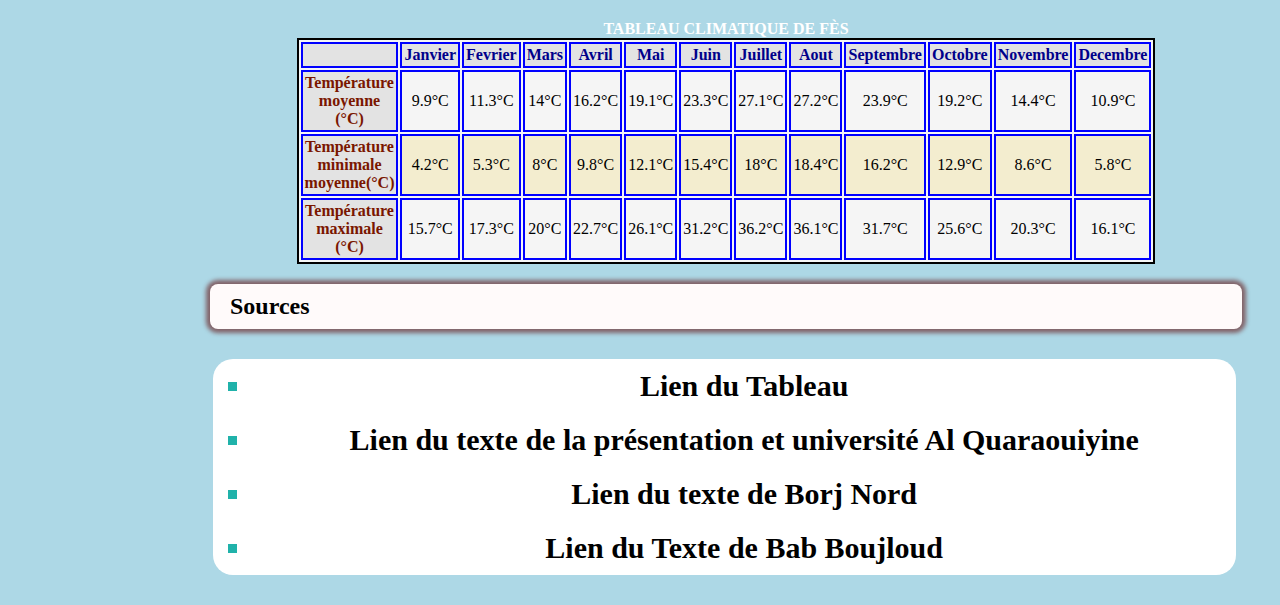
<file: html/Fes.html>
<!DOCTYPE html> 

<html xmlns="http://www.w3.org/1999/xhtml" lang="fr"  xml:lang="fr">

  <head>
    <title>Fès city</title>
    <meta charset="UTF-8"/>
    <meta name="author" content="SABIL MOHAMED AMINE"/>
    <meta name="keywords" content=""/>
    <link rel="stylesheet" type="text/css" href="../css/style-commune.css"/>
    <link rel="stylesheet" type="text/css" href="../css/style2cfm.css"/> 
 
  </head>
  
  <body>
  <h1 id="titre">Fès</h1>
  <h2>Présentation</h2>
  <p>Envie de découvrir <strong>Fès</strong> ? Il y a mille et une façons de le vivre. La ville impériale est la capitale de la culture traditionnelle du <em>Maroc</em>. Berceaux du savoir, ses superbes medersas en sont le flamboyant symbole. Cette ville fortifiée, inscrite au patrimoine mondial de l’UNESCO, vous ramènera au Moyen-Âge. Situé à l'intérieur de la médina, l'entrée dans le quartier Bab Bou-Jeloud s'effectue par son immense porte de <time datetime="1913">1913</time>, décorée de faïences bleues et vertes, les couleurs de la ville.
  A l'intérieur de ce quartier, les visiteurs pourront visiter <strong>le musée Bar Batah</strong>, regroupant les Arts et Traditions de la ville. Ce dernier a pris place dans le palais du même nom, érigé au cours du 19<sup>ème</sup> siècle.
  
  <img src="../images/fez-p1.jpg" alt="ville de fes vue de haut"/>
  </p>
  <p>L'école coranique Bou Inania possède une architecture gorgée de diverses ornementations. 
  Construite au milieu du 14<sup>ème</sup> siècle, cette <q>médersa</q> s'inscrit dans le processus de dynamisation de la ville engagé par la dynastie des mérinides. Les touristes pourront également se balader le long de l'avenue Talaa Kebira, une des plus longues de la ville, parsemée de boutiques commerçantes.
  
  <img src="../images/fes-p2.png" alt="l'ancienne medina de fès"/>
    </p>
  <h2>quelques sites touristiques</h2>
  
  <h3 class="monuments">L'université Al Quaraouiyine</h3>
  <p><strong>L'université Al Quaraouiyine</strong> à Fès est considérée comme la plus ancienne au monde par l’<abbr title=" United Nations Educational, Scientific and Cultural Organization">Unesco</abbr>, le Guinness des records et d'historiens musulmans. Encore en activité, sa construction a été initiée en 859 sous le règne de la dynastie idrisside. Elle a vu passer de grands philosophes arabes comme Averroès (Ibn Rochd) et Avempace (Ibn Baja). Elle est l'emblème de la ville et son architecture est un des meilleurs représentant du style arabo-andalou. Son nom est issu de la communauté des 2000 familles urbaines kairouanaises (de Kairouan) qui s'était installée et avait fondé le nouveau quartier dans la ville.
  Fondée au IX<sup>e</sup> siècle, elle fut d'abord une <em>école coranique</em> dépendant d’une mosquée. À ce titre, elle peut postuler au titre de la plus ancienne université du monde, ou en tout cas le plus vieil établissement d'enseignement. Cela, si toutefois l’on ne tient pas compte des écoles philosophiques fondées à Athènes au IV<sup>e</sup> siècle av. J.-C., comme l’Académie de Platon (-387), de la bibliothèque et du Musée d’Alexandrie (-IIIe siècle), et des nombreuses écoles supérieures qui s’en sont inspirées dans l’empire gréco-romain ; des écoles attenant aux grands monastères bouddhistes comme celui de Nālandā fondé au II<sup>e</sup> siècle en Inde ; ou de l’ « université » de Gundishapur en Perse (III<sup>e</sup> siècle ap. J.-C.)</p>
  <figure>
  <img src="../images/univ-qar.jpg" alt="La plus ancienne université au monde"/>
  <figcaption>La plus ancienne université au monde</figcaption>
  </figure>
  
  <h3 class="monuments">Le Borj Nord</h3>
  <p><strong>Le Borj Nord</strong> est un fort élevé en <time datetime="1582">1582</time> au nord de Fès, au Maroc, sur ordre du sultan <em>Ahmed al-Mansur</em>, dont le plan s'inspire de l'architecture des forteresses portugaises du XVI<sup>e</sup> siècle. Il était l'un des plus grands postes de surveillance de la ville de <strong>Fès</strong> et servait également de fabrique de canons.

De plan carré, les quatre coins sont dotés de quatre bastions en forme de fers de lance. La terrasse est conçue de manière à résister au poids et aux tirs des canons.

Ayant servi de caserne puis de prison du temps du <em>Protectorat français</em>, le monument abrite depuis <time datetime="1963">1963</time> le Musée des Armes.
  </p>
  <figure>
  <img src="../images/borj-nord.jpg" alt="Le fort historique de Fès"/>
  <figcaption>Le fort historique de Fès</figcaption>
  </figure>
  
  <h3 class="monuments" id="favori">Palais royal </h3>
  <p><strong>Le palais royal de Dar el-Makhzen</strong>, est un palais situé dans la commune de Méchouar Fès Jdid, à Fès, au Maroc.

D'une surface de 80 hectares, le site intègre le palais royal, une mosquée, une médersa (fondée par les mérinides en <time datetime="1320">1320</time>) ainsi qu'une place d'arme.

Il s'ouvre sur la place des <strong>Alaouites</strong> par d'immenses portes ciselées dans le cuivre réalisées par un artisan local vers <time datetime="1970">1970</time>. Au crépuscule, les derniers rayons du soleil embrasent le métal, donnant à l'ouvrage des allures de joyau d'or.
  </p>
  <figure>
  <img src="../images/palais-royal.jpg" alt="Porte principale du palais"/>
  <figcaption>Porte principale du palais</figcaption>
  </figure>
  
  <h3 class="monuments" >Bab Boujloud</h3>
  <p><strong>Bab Boujloud</strong> est une des portes de l'ancienne Medina de Fès <em>(Fès el-Bali)</em> et ouvrant sur Fès el-Jdid
  Construite au XII<sup>e</sup> siècle, la porte <strong>Bab Boujloud</strong> faisait initialement partie de la <em>Casbah Boujloud</em>. La porte est constituée de trois portes dont deux plus petites symétriques. La porte est couverte de céramiques bleues, couleur de la ville de Fès à l'extérieur et vertes, couleur de <em>l'Islam</em> côté médina. Elle a été réalisée en bois de cèdre et stucs sculptés qui seront restaurés incessamment. La dernière grande restauration de la porte date de <time datetime="1912">1912</time>. Aujourd'hui, la ville travaille également à agrandir la <strong>place Boujloud</strong>.
  </p>
  <figure>
  <img src="../images/bab-boujloud.jpg" alt="Bab Boujloud"/>
  <figcaption>La somptueuse Bab Boujloud</figcaption>
  </figure>
  
  <h3 class="monuments" >Zaouia Moulay Idriss II</h3>
  <p>Considéré comme l’un des sanctuaires les plus sacrés de la médina, <strong>Zaouia Moulay Idriss II</strong> est dédié au fondateur de Fès et souverain du Maroc de 807 à 828. Achevée en <time datetime="1824">1824</time>, elle a été conçue dans un style qui a prévalu pendant la vie <em>de Moulay Idriss</em>. Pour les musulmans en visite, il est considéré comme une chance de venir au sanctuaire, et beaucoup de femmes pensent que cela aidera leur fertilité. Pour tous les autres, il est possible d’entrevoir une partie du bel intérieur et de la tombe de l’entrée et de voir brûler de l’encens et des bougies.
  </p>
  <figure>
  <img src="../images/zaouia.jpg" alt="zaouia moulay idriss II"/>
  <figcaption>l’un des sanctuaires les plus sacrés</figcaption>
  </figure>
  
  <h2>Climat de Fès</h2>
  <p> Le climat de Fès est chaud et tempéré. En hiver, les pluies sont bien plus importantes à Fès qu'elles ne le sont en été. La classification de Köppen-Geiger est de type Csa. La température moyenne annuelle est de 18.0 °C à Fès. Sur l'année, la précipitation moyenne est de 536 mm comme vous pouvez le constatez dans le tableau suivant.</p>
  <table>
  <caption>TABLEAU CLIMATIQUE DE FÈS</caption>
  <thead><tr><th></th><th>Janvier</th><th>Fevrier</th><th>Mars</th><th>Avril</th><th>Mai</th><th>Juin</th><th>Juillet</th><th>Aout</th><th>Septembre</th><th>Octobre</th><th>Novembre</th><th>Decembre</th></tr></thead>
  <tbody>
  <tr><th>Température moyenne (°C)</th><td>9.9</td><td>11.3</td><td>14</td><td>16.2</td><td>19.1</td><td>23.3</td><td>27.1</td><td>27.2</td><td>23.9</td><td>19.2</td><td>14.4</td><td>10.9</td></tr>
  <tr><th>Température minimale moyenne(°C)</th><td>4.2</td><td>5.3</td><td>8</td><td>9.8</td><td>12.1</td><td>15.4</td><td>18</td><td>18.4</td><td>16.2</td><td>12.9</td><td>8.6</td><td>5.8</td></tr>
  <tr><th>Température maximale (°C)</th><td>15.7</td><td>17.3</td><td>20</td><td>22.7</td><td>26.1</td><td>31.2</td><td>36.2</td><td>36.1</td><td>31.7</td><td>25.6</td><td>20.3</td><td>16.1</td></tr>
  </tbody>
  </table>
   <div id="sources">
  <h2>Sources</h2>
  <ul>
  <li><a href="https://fr.climate-data.org/afrique/maroc/fes/fes-3570/#climate-table">Lien du Tableau</a></li>
  <li><a href="https://www.officetourismemaroc.com/ville/tourisme-maroc-ville-Fes.html">Lien du texte de la présentation et université Al Quaraouiyine </a></li>
  <li><a href="https://fr.wikipedia.org/wiki/Borj_Nord">Lien du texte de Borj Nord</a></li>
  <li><a href="https://fr.wikipedia.org/wiki/Bab_Boujloud">Lien du Texte de Bab Boujloud</a></li>
  </ul>
    </div>
  <nav>
  <h2>Liens vers les autres pages</h2>
  <ul class="liens">
  <li><a href="../index.html">Sommaire</a></li>
  <li><a href="Casablanca.html">Casablanca</a></li>
  <li><a href="Marrakech.html">Marrakech</a></li>
  </ul>
  </nav>
  </body>
 </html>
</file>
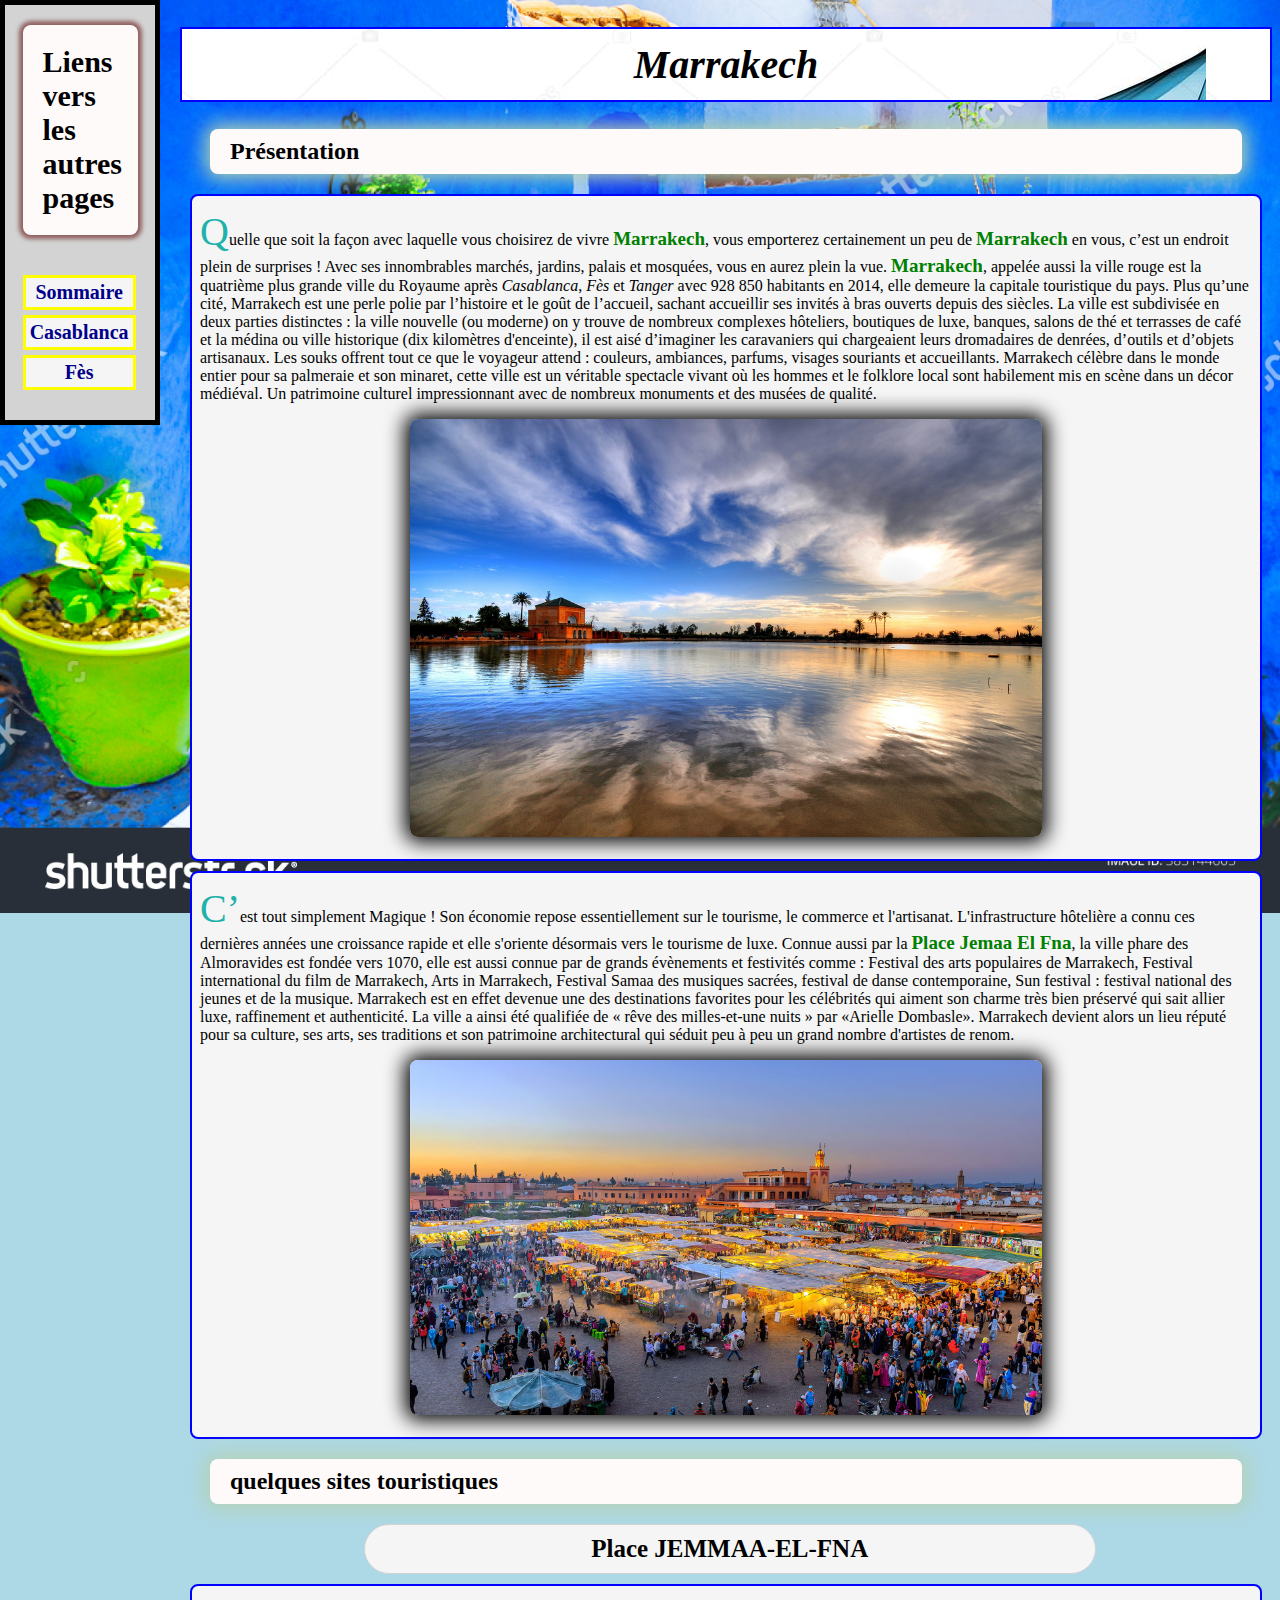
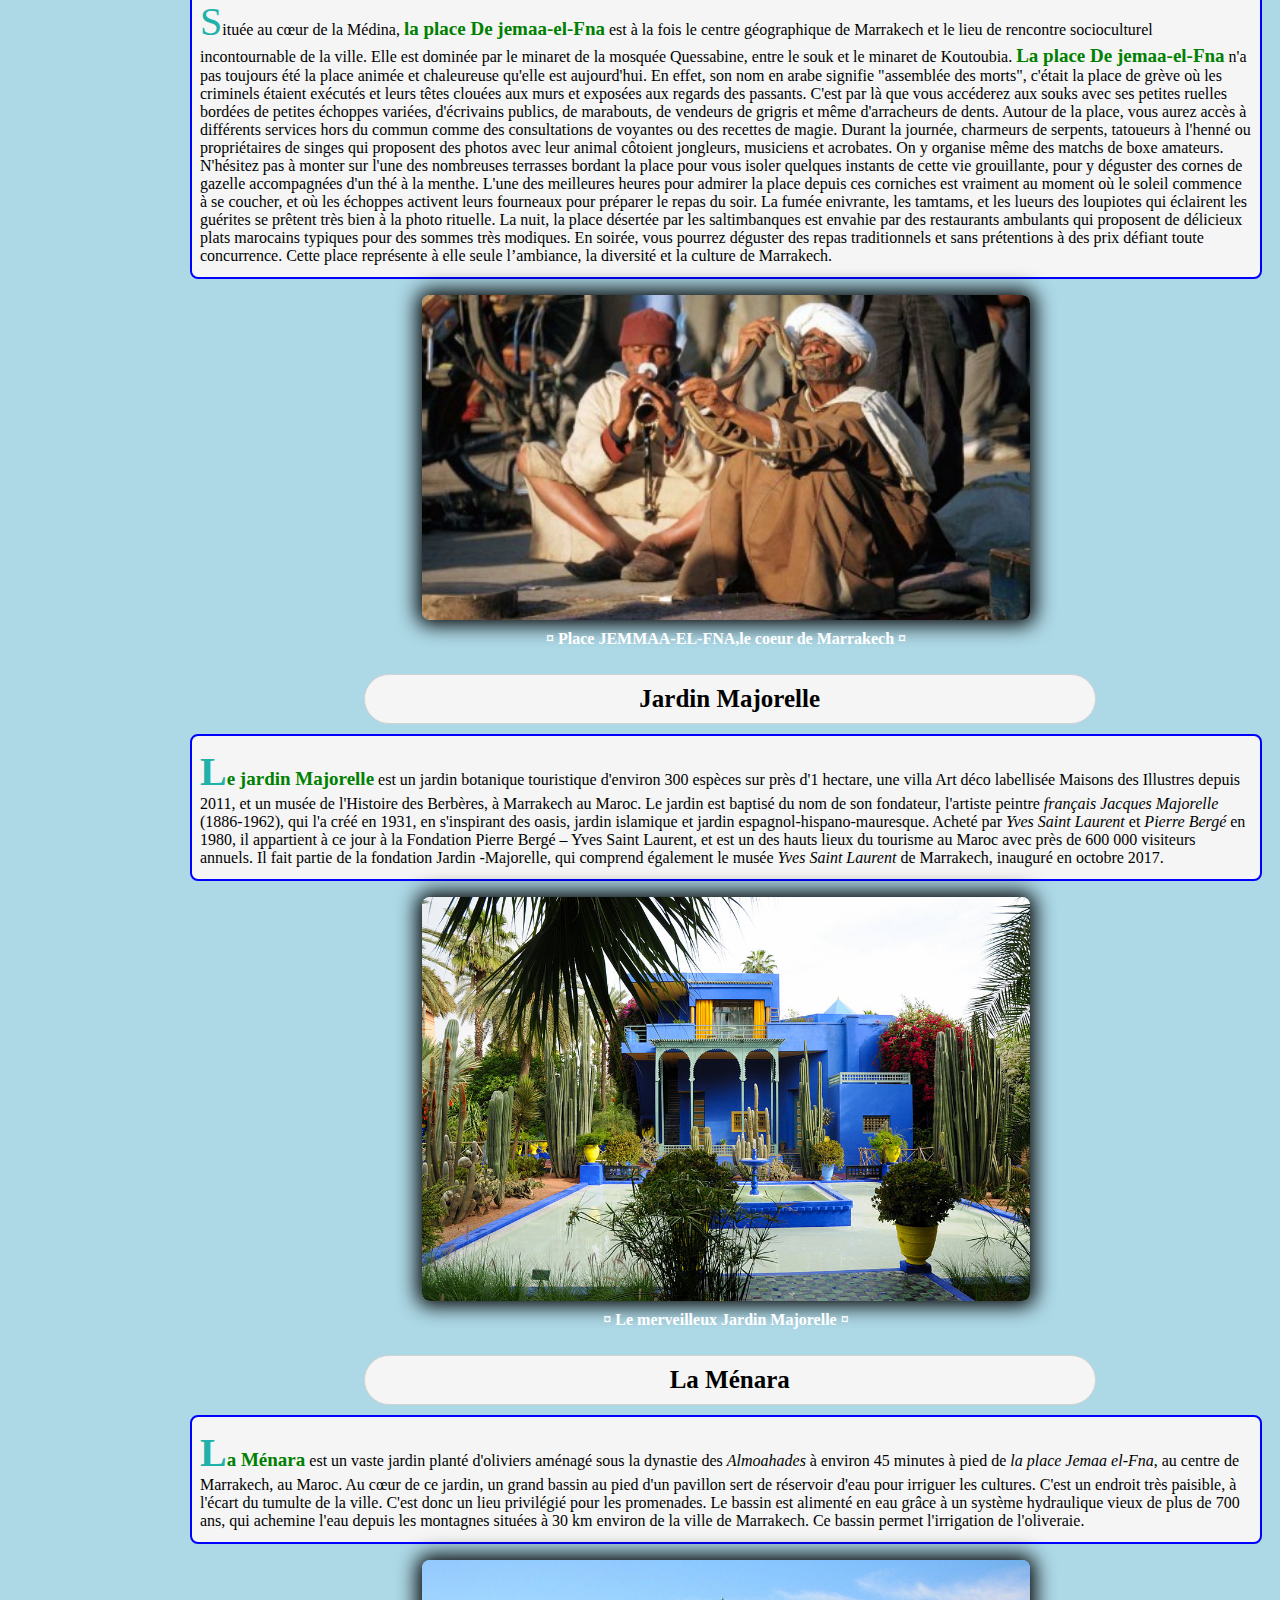
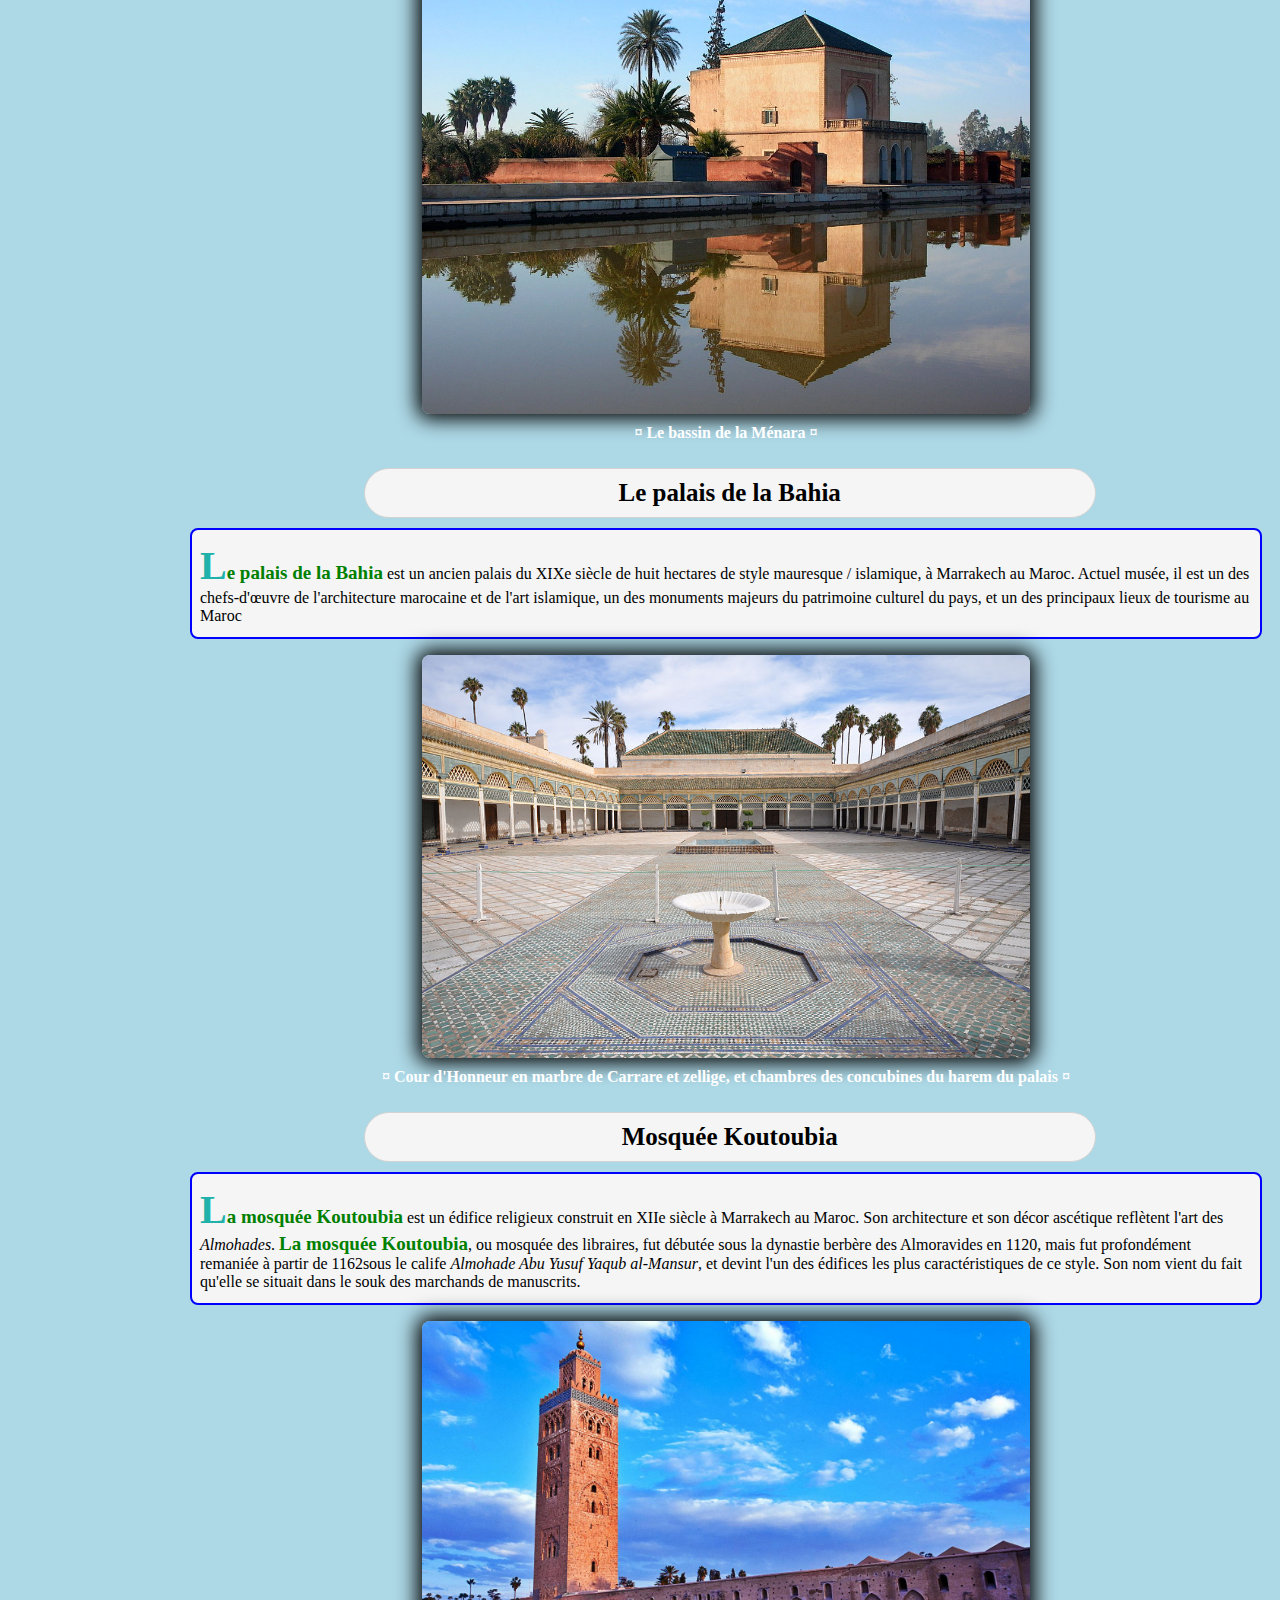
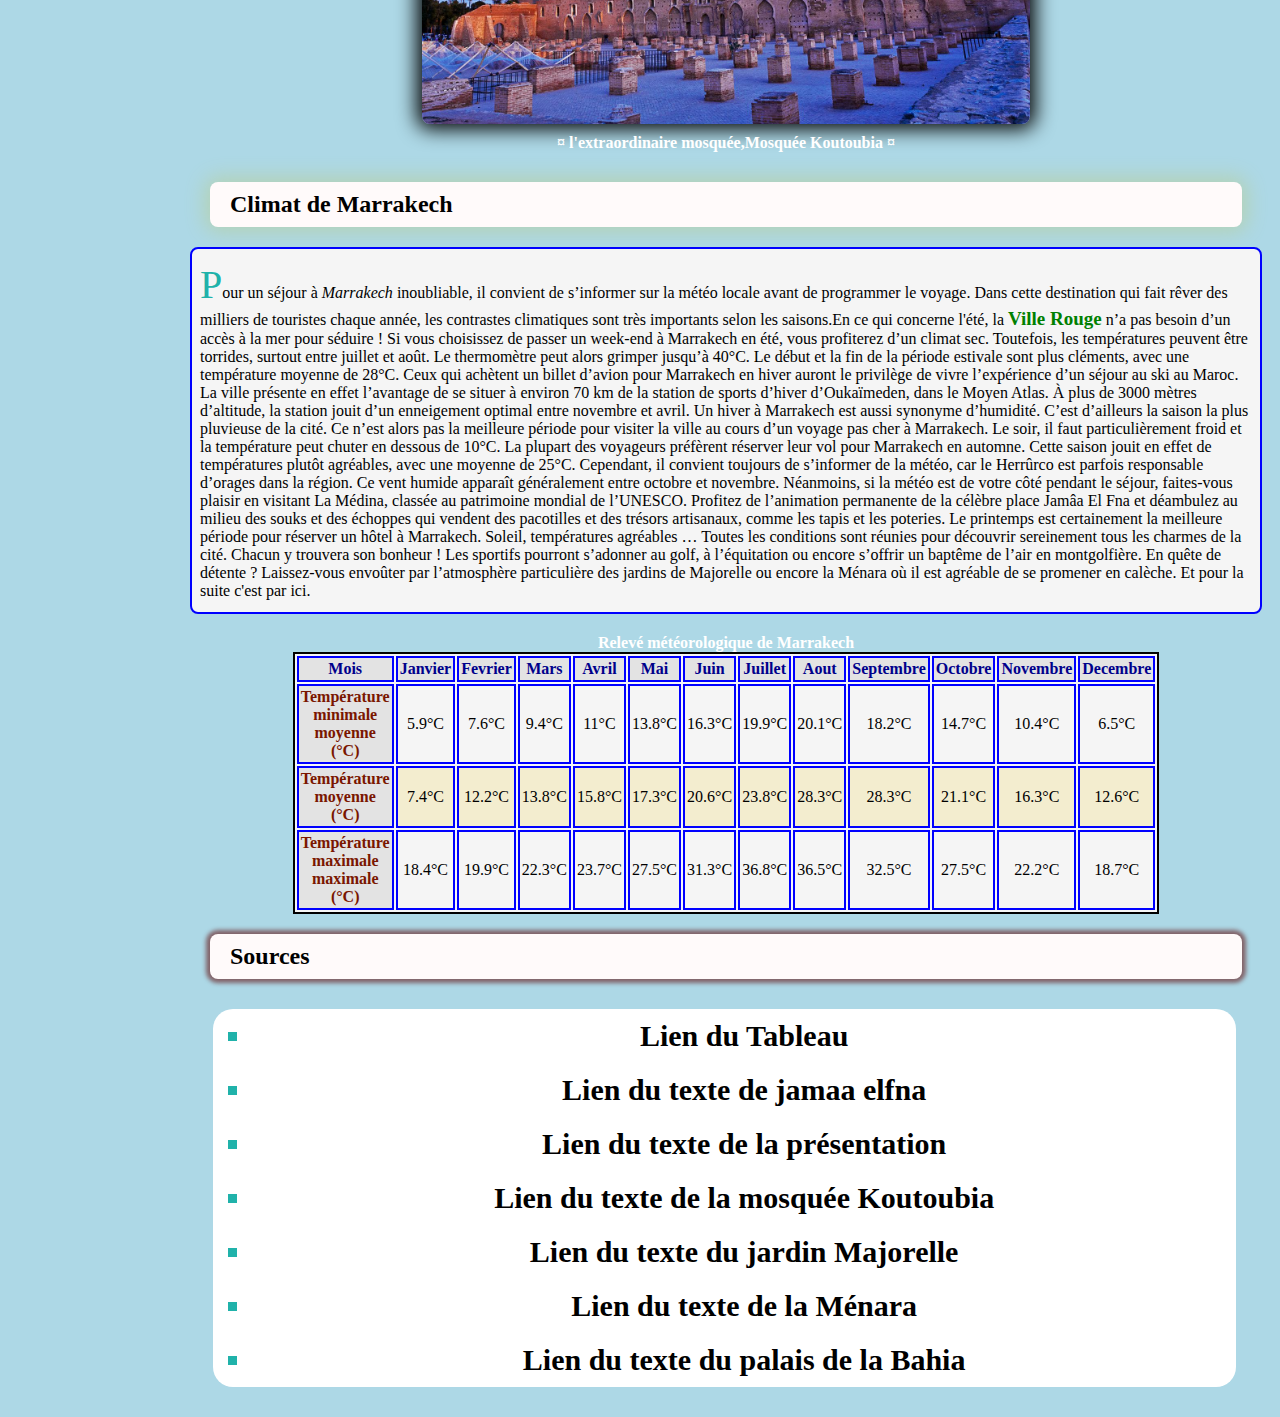
<file: html/Marrakech.html>
<!DOCTYPE html> 

<html xmlns="http://www.w3.org/1999/xhtml" lang="fr"  xml:lang="fr">

  <head>
    <title>MARRAKECH</title>
    <meta charset="UTF-8"/>
    <meta name="author" content="SABIL MOHAMED AMINE"/>
    <meta name="keywords" content=""/>
    <link rel="stylesheet" type="text/css" href="../css/style-commune.css"/>
    <link rel="stylesheet" type="text/css" href="../css/style2cfm.css"/> 
 
  </head>
  
  <body>
  <h1 id="titre">Marrakech</h1>
  <h2>Présentation</h2>
  <p>Quelle que soit la façon avec laquelle vous choisirez de vivre <strong>Marrakech</strong>, vous emporterez certainement un peu de <strong>Marrakech</strong> en vous, c’est un endroit plein de surprises ! Avec ses innombrables marchés, jardins, palais et mosquées, vous en aurez plein la vue. <strong>Marrakech</strong>, appelée aussi la ville rouge est la quatrième plus grande ville du Royaume après <em>Casablanca</em>, <em>Fès</em> et <em>Tanger</em> avec 928 850 habitants en <time datetime="2014">2014</time>, elle demeure la capitale touristique du pays.
  Plus qu’une cité, Marrakech est une perle polie par l’histoire et le goût de l’accueil, sachant accueillir ses invités à bras ouverts depuis des siècles. La ville est subdivisée en deux parties distinctes : la ville nouvelle (ou moderne) on y trouve de nombreux complexes hôteliers, boutiques de luxe, banques, salons de thé et terrasses de café et la médina ou ville historique (dix kilomètres d'enceinte), il est aisé d’imaginer les caravaniers qui chargeaient leurs dromadaires de denrées, d’outils et d’objets artisanaux. 
  Les souks offrent tout ce que le voyageur attend : couleurs, ambiances, parfums, visages souriants et accueillants. Marrakech célèbre dans le monde entier pour sa palmeraie et son minaret, cette ville est un véritable spectacle vivant où les hommes et le folklore local sont habilement mis en scène dans un décor médiéval. Un patrimoine culturel impressionnant avec de nombreux monuments et des musées de qualité. 

  <img src="../images/jardins-de-la-menara-marrakech.jpg"  alt="jardins de la menara "/>
    </p>
  <p>C’est tout simplement Magique ! Son économie repose essentiellement sur le tourisme, le commerce et l'artisanat. L'infrastructure hôtelière a connu ces dernières années une croissance rapide et elle s'oriente désormais vers le tourisme de luxe. Connue aussi par la <strong>Place Jemaa El Fna</strong>, la ville phare des Almoravides est fondée vers <time datetime="1070">1070</time>, elle est aussi connue par de grands évènements et festivités comme : Festival des arts populaires de Marrakech, Festival international du film de Marrakech, Arts in Marrakech, Festival Samaa des musiques sacrées, festival de danse contemporaine, Sun festival : festival national des jeunes et de la musique. 
  Marrakech est en effet devenue une des destinations favorites pour les célébrités qui aiment son charme très bien préservé qui sait allier luxe, raffinement et authenticité. La ville a ainsi été qualifiée de « rêve des milles-et-une nuits » par <q>Arielle Dombasle</q>. Marrakech devient alors un lieu réputé pour sa culture, ses arts, ses traditions et son patrimoine architectural qui séduit peu à peu un grand nombre d'artistes de renom.
 
  <img src="../images/Marrakech-winter.jpg"  alt="Place jemaa elfna"/>
   </p>
  <h2>quelques sites touristiques</h2>
  
  <h3 class="monuments">Place JEMMAA-EL-FNA</h3>
  <p>Située au cœur de la Médina, <strong>la place De jemaa-el-Fna</strong> est à la fois le centre géographique de Marrakech et le lieu de rencontre socioculturel incontournable de la ville. Elle est dominée par le minaret de la mosquée Quessabine, entre le souk et le minaret de Koutoubia.
	<strong>La place De jemaa-el-Fna</strong> n'a pas toujours été la place animée et chaleureuse qu'elle est aujourd'hui. En effet, son nom en arabe signifie "assemblée des morts", c'était la place de grève où les criminels étaient exécutés et leurs têtes clouées aux murs et exposées aux regards des passants.
	C'est par là que vous accéderez aux souks avec ses petites ruelles bordées de petites échoppes variées, d'écrivains publics, de marabouts, de vendeurs de grigris et même d'arracheurs de dents.
	Autour de la place, vous aurez accès à différents services hors du commun comme des consultations de voyantes ou des recettes de magie. Durant la journée, charmeurs de serpents, tatoueurs à l'henné ou propriétaires de singes qui proposent des photos avec leur animal côtoient jongleurs, musiciens et acrobates.
	On y organise même des matchs de boxe amateurs. N'hésitez pas à monter sur l'une des nombreuses terrasses bordant la place pour vous isoler quelques instants de cette vie grouillante, pour y déguster des cornes de gazelle accompagnées d'un thé à la menthe. L'une des meilleures heures pour admirer la place depuis ces corniches est vraiment au moment où le soleil commence à se coucher, et où les échoppes activent leurs fourneaux pour préparer le repas du soir.
	La fumée enivrante, les tamtams, et les lueurs des loupiotes qui éclairent les guérites se prêtent très bien à la photo rituelle.
	La nuit, la place désertée par les saltimbanques est envahie par des restaurants ambulants qui proposent de délicieux plats marocains typiques pour des sommes très modiques. En soirée, vous pourrez déguster des repas traditionnels et sans prétentions à des prix défiant toute concurrence. Cette place représente à elle seule l’ambiance, la diversité et la culture de Marrakech.
  </p>
  <figure>
  <img src="../images/serpents-jemaa-el-fna-marrakech.jpg" alt="Place jemaa el fna"/>
  <figcaption>Place JEMMAA-EL-FNA,le coeur de Marrakech</figcaption>
  </figure>
  
  <h3 class="monuments">Jardin Majorelle</h3>
  <p><strong>Le jardin Majorelle</strong>  est un jardin botanique touristique d'environ 300 espèces sur près d'1 hectare, une villa Art déco labellisée Maisons des Illustres depuis <time datetime="2011">2011</time>, et un musée de l'Histoire des Berbères, à Marrakech au Maroc.
Le jardin est baptisé du nom de son fondateur, l'artiste peintre <em>français Jacques Majorelle</em> (<time datetime="1886">1886</time>-<time datetime="1962">1962</time>), qui l'a créé en <time datetime="1931">1931</time>, en s'inspirant des oasis, jardin islamique et jardin espagnol-hispano-mauresque. Acheté par <em>Yves Saint Laurent</em> et <em>Pierre Bergé</em> en <time datetime="1980">1980</time>, il appartient à ce jour à la Fondation Pierre Bergé – Yves Saint Laurent, et est un des hauts lieux du tourisme au Maroc avec près de 600 000 visiteurs annuels.
Il fait partie de la fondation Jardin -Majorelle, qui comprend également le musée <em>Yves Saint Laurent</em> de Marrakech, inauguré en <time datetime="2017-10">octobre 2017</time>.
  </p>
  <figure>
  <img src="../images/Le_jardin_des_majorelle.jpg"  alt="JARDIN MAJORELLE"/>
  <figcaption>Le merveilleux Jardin Majorelle</figcaption>
  </figure>
  
  <h3 class="monuments" id="favori">La Ménara</h3>
  <p><strong>La Ménara</strong>  est un vaste jardin planté d'oliviers aménagé sous la dynastie des <em>Almoahades</em> à environ 45 minutes à pied de <em>la place Jemaa el-Fna</em>, au centre de Marrakech, au Maroc. Au cœur de ce jardin, un grand bassin au pied d'un pavillon sert de réservoir d'eau pour irriguer les cultures. C'est un endroit très paisible, à l'écart du tumulte de la ville. C'est donc un lieu privilégié pour les promenades.
  Le bassin est alimenté en eau grâce à un système hydraulique vieux de plus de 700 ans, qui achemine l'eau depuis les montagnes situées à 30 km environ de la ville de Marrakech. Ce bassin permet l'irrigation de l'oliveraie.
  </p>
  <figure>
  <img src="../images/Jardins_de_la_menara.jpg"  alt="photo de la Ménara"/>
  <figcaption>Le bassin de la Ménara</figcaption>
  </figure>
  
  <h3 class="monuments" >Le palais de la Bahia</h3>
  <p><strong>Le palais de la Bahia</strong> est un ancien palais du XIXe siècle de huit hectares de style mauresque / islamique, à Marrakech au Maroc. Actuel musée, il est un des chefs-d'œuvre de l'architecture marocaine et de l'art islamique, un des monuments majeurs du patrimoine culturel du pays, et un des principaux lieux de tourisme au Maroc
  </p>
  <figure>
  <img src="../images/Palais_Bahia.jpg"  alt="le palais de la Bahia"/>
  <figcaption>Cour d'Honneur en marbre de Carrare et zellige, et chambres des concubines du harem du palais</figcaption>
  </figure>
  
  <h3 class="monuments" >Mosquée Koutoubia</h3>
  <p><strong>La mosquée Koutoubia</strong> est un édifice religieux construit en XIIe siècle à Marrakech au Maroc. Son architecture et son décor ascétique reflètent l'art des <em>Almohades</em>.
  <strong>La mosquée Koutoubia</strong>, ou mosquée des libraires, fut débutée sous la dynastie berbère des Almoravides en <time datetime="1120">1120</time>, mais fut profondément remaniée à partir de <time datetime="1162">1162</time>sous le calife <em>Almohade Abu Yusuf Yaqub al-Mansur</em>, et devint l'un des édifices les plus caractéristiques de ce style. Son nom vient du fait qu'elle se situait dans le souk des marchands de manuscrits.
  </p>
  <figure>
  <img src="../images/koutoubia-mosquee.jpg"  alt="La mosquée koutoubia"/>
  <figcaption>l'extraordinaire mosquée,Mosquée Koutoubia</figcaption>
  </figure>
  
  <h2>Climat de Marrakech</h2>
  <p>Pour un séjour à <em>Marrakech</em> inoubliable, il convient de s’informer sur la météo locale avant de programmer le voyage. Dans cette destination qui fait rêver des milliers de touristes chaque année, les contrastes climatiques sont très importants selon les saisons.En ce qui concerne l'été, la <strong>Ville Rouge</strong> n’a pas besoin d’un accès à la mer pour séduire ! Si vous choisissez de passer un week-end à Marrakech en été, vous profiterez d’un climat sec. Toutefois, les températures peuvent être torrides, surtout entre juillet et août. Le thermomètre peut alors grimper jusqu’à 40°C. Le début et la fin de la période estivale sont plus cléments, avec une température moyenne de 28°C.
Ceux qui achètent un billet d’avion pour Marrakech en hiver auront le privilège de vivre l’expérience d’un séjour au ski au Maroc. La ville présente en effet l’avantage de se situer à environ 70 km de la station de sports d’hiver d’Oukaïmeden, dans le Moyen Atlas. À plus de 3000 mètres d’altitude, la station jouit d’un enneigement optimal entre novembre et avril. Un hiver à Marrakech est aussi synonyme d’humidité. C’est d’ailleurs la saison la plus pluvieuse de la cité. Ce n’est alors pas la meilleure période pour visiter la ville au cours d’un voyage pas cher à Marrakech. Le soir, il faut particulièrement froid et la température peut chuter en dessous de 10°C.
La plupart des voyageurs préfèrent réserver leur vol pour Marrakech en automne. Cette saison jouit en effet de températures plutôt agréables, avec une moyenne de 25°C. Cependant, il convient toujours de s’informer de la météo, car le Herrûrco est parfois responsable d’orages dans la région. Ce vent humide apparaît généralement entre octobre et novembre. Néanmoins, si la météo est de votre côté pendant le séjour, faites-vous plaisir en visitant La Médina, classée au patrimoine mondial de l’UNESCO. Profitez de l’animation permanente de la célèbre place Jamâa El Fna et déambulez au milieu des souks et des échoppes qui vendent des pacotilles et des trésors artisanaux, comme les tapis et les poteries.
Le printemps est certainement la meilleure période pour réserver un hôtel à Marrakech. Soleil, températures agréables … Toutes les conditions sont réunies pour découvrir sereinement tous les charmes de la cité. Chacun y trouvera son bonheur ! Les sportifs pourront s’adonner au golf, à l’équitation ou encore s’offrir un baptême de l’air en montgolfière. En quête de détente ? Laissez-vous envoûter par l’atmosphère particulière des jardins de Majorelle ou encore la Ménara où il est agréable de se promener en calèche. Et pour la suite c'est par ici.
</p>
  <table>
  <caption>Relevé météorologique de Marrakech</caption>
  <thead><tr><th>Mois</th><th>Janvier</th><th>Fevrier</th><th>Mars</th><th>Avril</th><th>Mai</th><th>Juin</th><th>Juillet</th><th>Aout</th><th>Septembre</th><th>Octobre</th><th>Novembre</th><th>Decembre</th></tr></thead>
  <tbody>
  <tr><th>Température minimale moyenne (°C)</th><td>5.9</td><td>7.6</td><td>9.4</td><td>11</td><td>13.8</td><td>16.3</td><td>19.9</td><td>20.1</td><td>18.2</td><td>14.7</td><td>10.4</td><td>6.5</td></tr>
  <tr><th>Température moyenne (°C)</th><td>7.4</td><td>12.2</td><td>13.8</td><td>15.8</td><td>17.3</td><td>20.6</td><td>23.8</td><td>28.3</td><td>28.3</td><td>21.1</td><td>16.3</td><td>12.6</td></tr>
  <tr><th>Température maximale maximale (°C)</th><td>18.4</td><td>19.9</td><td>22.3</td><td>23.7</td><td>27.5</td><td>31.3</td><td>36.8</td><td>36.5</td><td>32.5</td><td>27.5</td><td>22.2</td><td>18.7</td></tr>
  </tbody>
  </table>
  <div id="sources">
  <h2>Sources</h2>
  <ul>
  <li><a href="https://fr.wikipedia.org/wiki/Marrakech">Lien du Tableau</a></li>
  <li><a href="https://www.officetourismemaroc.com/monument/jemaa-el-Fna.html">Lien du texte de jamaa elfna</a></li>
  <li><a href="https://www.officetourismemaroc.com/ville/tourisme-maroc-ville-Marrakech.html">Lien du texte de la présentation</a></li>
  <li><a href="https://fr.wikipedia.org/wiki/Mosquée_Koutoubia">Lien du texte de la mosquée Koutoubia</a></li>
  <li><a href="https://fr.wikipedia.org/wiki/Jardin_Majorelle">Lien du texte du jardin Majorelle</a></li>
  <li><a href="https://fr.wikipedia.org/wiki/Ménara_(jardin)">Lien du texte de la Ménara</a></li>
  <li><a href="https://fr.wikipedia.org/wiki/Palais_de_la_Bahia">Lien du texte du palais de la Bahia</a></li>
  </ul>
  </div>
  <nav>
  <h2>Liens vers les autres pages</h2>
  <ul class="liens">
  <li><a href="../index.html">Sommaire</a></li>
  <li><a href="Casablanca.html">Casablanca</a></li>
  <li><a href="Fes.html">Fès</a></li>
  </ul>
  </nav>
  </body>
 </html>
</file>
<file: css/style-commune.css>
p{
  background-color:whitesmoke;
  color:black;
  font-family:Georgia,serif;
  border:blue 2px solid;
  margin:4px 2px;
  padding: 12px 8px 12px 8px;
  
  
}
strong{
  color:green;
  font-size:19px;
  
}
img{

  text-align:center;
  display: block;
  margin-left: auto;
  margin-right: auto;
}
h1{
  color:blue;
  background-color:yellow;
  font-style:italic;
  font-size:40px;
  border:blue 2px solid;
  text-align:center;
  padding:12px;
    
  
}

code{
  color:red;
  font-weight:initial;
  font-size:14px;
}

a{
  font-weight:bold;
  color:blue;
}
body{
  background-color:lightblue;
}
ul:hover{
  transform : scale(1.05);
  text-align:center;
}
ul{
  text-align:center;
  font-size: 30px;
}
ul a{
  color:black;
}
figcaption {
  text-align:center;
}

table th{
  color:darkblue;
}
table{
  border:1px yellow solid;
  margin:20px;
  border:2px  black solid;
  background-color: whitesmoke;
  text-align:center;
  width:65%;
  margin-left:auto;
  margin-right:auto;
  
}
table th, table td{
  background-color:rgba(172,176,176,0.4);
  border:2px  blue solid;
  padding:2px;
  background-color:lightgray;
}
table thead{
  color:rgb(122,22,0);
}
table tbody th:first-child{
   color:rgb(122,22,0);
}

img{
  width:60%;
}
table{
    width:50%;
    
  }

@media (max-width:600px){
  img{
    width:80%;
  }
  figcaption{
    visibility: hidden;
  }
  table{
    width:50%;
  }
  p{
    font-size: 15px;
  }
}
ul li a{
  text-decoration: none;
}
p{
  border-radius: 8px;

}
#titre{
  color:black;
  font-style: italic;
  background-image:url("../images/titre.jpg")
}
p:first-letter{
  color:lightseagreen;
  font-size:40px;
}
body{
  background-image: url("../images/chaouen.jpg");
  background-position:center center;
  background-repeat: no-repeat;
  background-attachment: fixed;
  background-size: cover;
  width:auto;
  height:auto;
}
caption{
  color:white;
}
</file>
<file: css/style.sommaire.css>
li{
  list-style-type: none;
  
}
img{
  border-radius:29px;
  box-shadow: 0px 0px 4px 4px rgba(100,240,202,0.6);
}

img.intro{
  margin-top:20px;
  margin-bottom:20px;
  
}

caption {
  font-weight:bolder;
  margin-bottom:5px;
}
a#source{
  margin-left:80px;
  font-size:20px;
}

 tbody tr:nth-child(2n) td,table tr:nth-child(2n) th{
  background-color:rgba(176,176,176,0.05);
}

thead th{
  background-color:LightYellow;
}

tbody tr th:first-child{
 background-color:LightYellow;
  
}
img{
  box-shadow: 0px 0px 20px 5px rgb(0, 0, 0);
 
}

body{
  font-family :  Georgia, "Times New Roman", serif;
}
p{
  text-shadow: 0px 0px 4px rgba(0, 0, 0, 0.4);
}
body{
  background-image: url("../images/arriere.jpg");
  background-position:center center;
  background-repeat: no-repeat;
  background-attachment: fixed;
  background-size: cover;
  width:auto;
  height:auto;
}
h1{
  border-radius:90px;
}
li a{
  color:white;
}
</file>
<file: css/style2cfm.css>
h2{
  margin:20px;
  color:black;
  box-shadow: 0px 0px 4px 4px rgba(100,20,20,0.6);
  padding:9px;
  background-color:snow;
  padding-left:20px;
  font-weight: bold;
  border-radius: 8px;
  margin-left:30px;
  margin-right:30px;
  
  
}
h3.monuments{
  border:1px solid lightgrey;
  text-align:center;
  font-size:25px;
  margin:10px 20px;
  padding:10px;
  background-color: whitesmoke;
  border-radius:110px;
  width:65%;
  position:relative;
  left:15%;
}
figcaption{
  padding:10px;
  font-size:16px;
  
}
img{
  border-radius: 8px;

  
  
}
p{
  font-family :  Georgia, "Times New Roman", serif;
  margin:10px;
 
}

img:hover{
  transform : scale(1.05);
  text-align:center;
}
li{
  list-style-type: square;
  padding:10px;
}
ul.liens a{
  color:darkblue;
}
nav h2{
  width:50%;
  margin-right: auto;
  margin-left:auto;
  
}
nav ul li {
 list-style-type: none;
 border:3px solid yellow;
 position:relative;
 left:-25%;
 padding:3px;
 margin:5px;
  background-color:whitesmoke;
  width:92%;
font-size:20px;
}
nav{
  float:left;
  position:fixed;
  left:0px;
  top:0px;
  width:150px;
  background-color:lightgrey;
  border:5px solid black;
  font-size:20px;
}
body{
  margin-left:180px;
}
body>h2{
  box-shadow: 0px 0px 20px 5px rgb(180, 210, 180);
   opacity:2.5;
}
p:hover{
  background-color: lightgray;
}
table td::after{
  content:"°C"
}
figcaption{
  font-weight: bolder;
  color:white;
  
  
} 
figcaption::after,figcaption::before {
  content:" ¤ "
}
caption{
  font-weight: bolder;
}
img.eglise{
  height:470px;
}
img{
  box-shadow: 0px 0px 20px 5px rgb(0, 0, 0);
 
}
 tbody tr:nth-child(2n+1) td{
  background-color:whitesmoke;
}

thead th{
  background-color:rgba(200,200,200,0.4);
  width:20%;
}

tbody tr th:first-child{
 background-color:rgba(200,200,200,0.4);
  
}
tbody tr:nth-child(2n) td{
  background-color:rgb(240,220,120,0.3);
}
p>img{
  margin-top:16px;
  margin-bottom:10px;
}
table th,table td{
  margin:20px;
  
}

nav h2{
  padding:20px;
  margin-bottom:40px;
}
ul li{
  color:lightseagreen;
  
}
div ul{
  background-color:white;
  border-radius:20px;
  width:90%;
  position:relative;
  left:3%;
}
</file>
